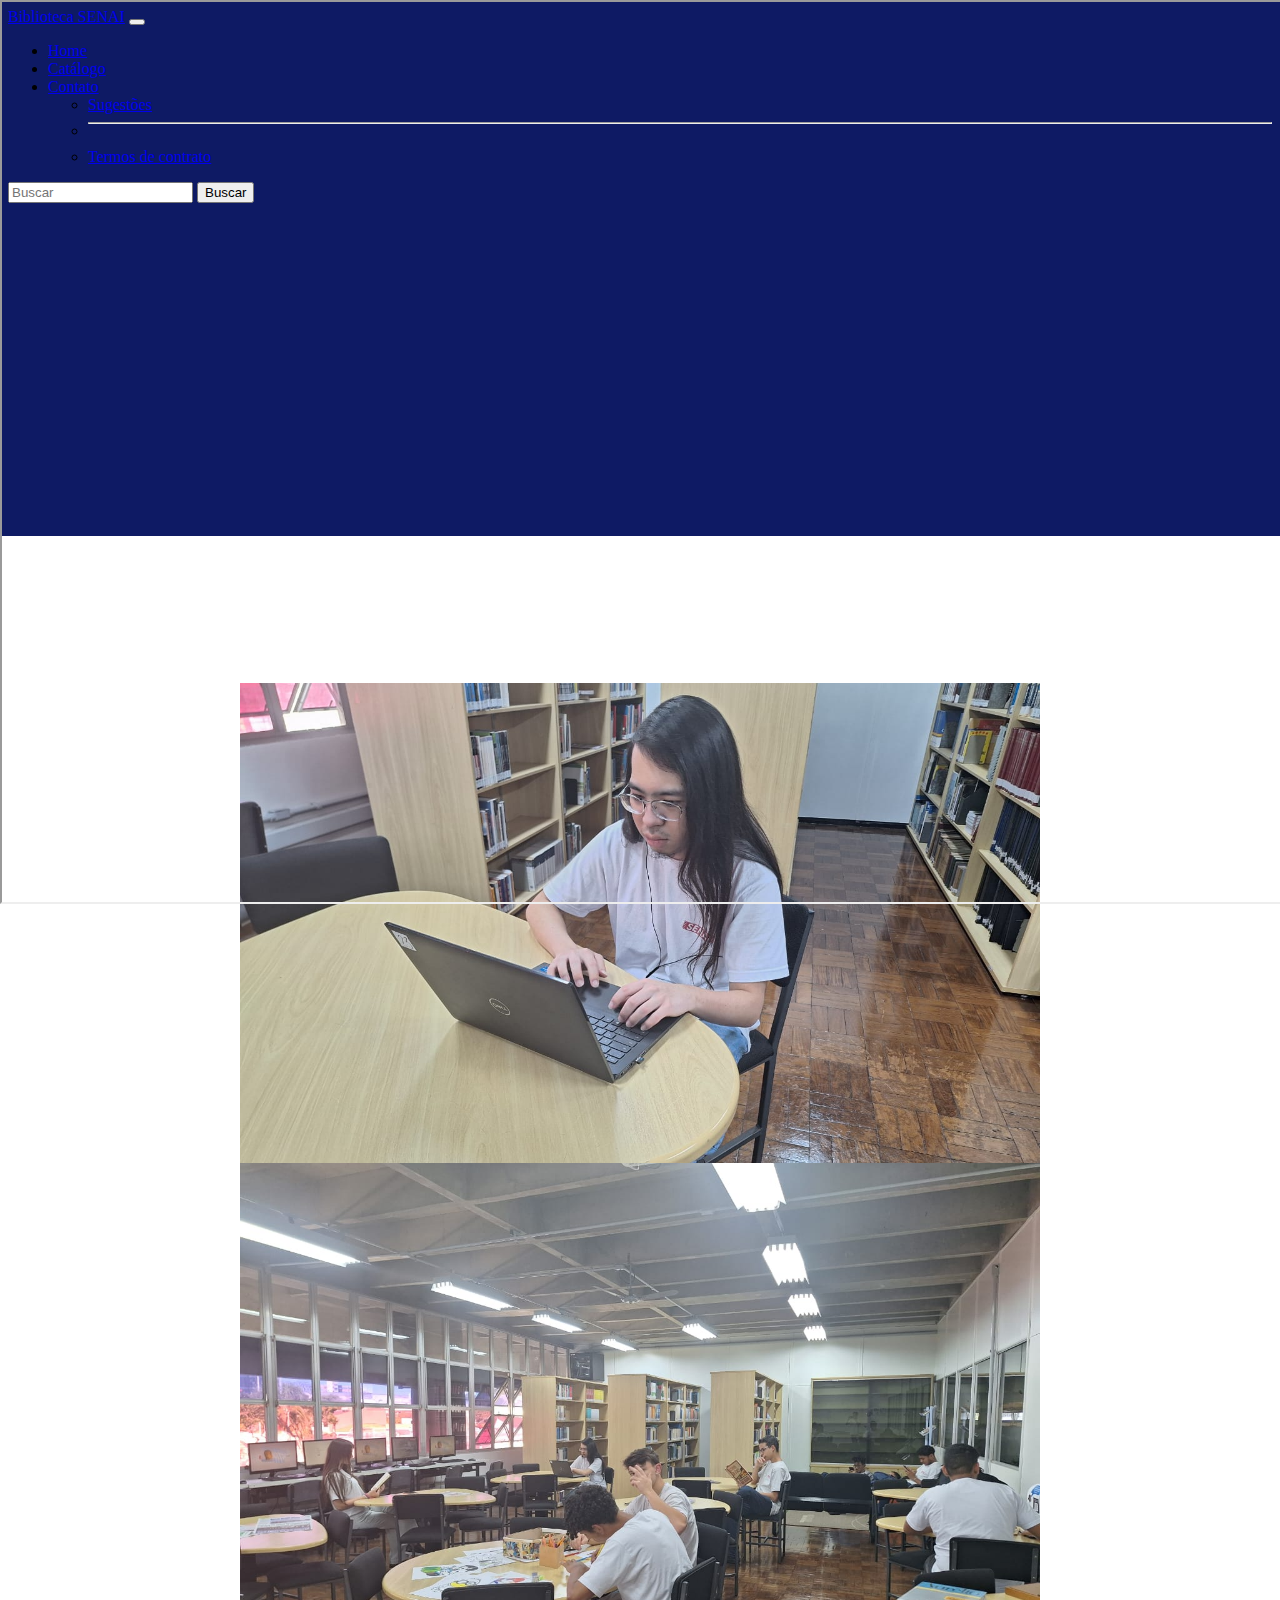
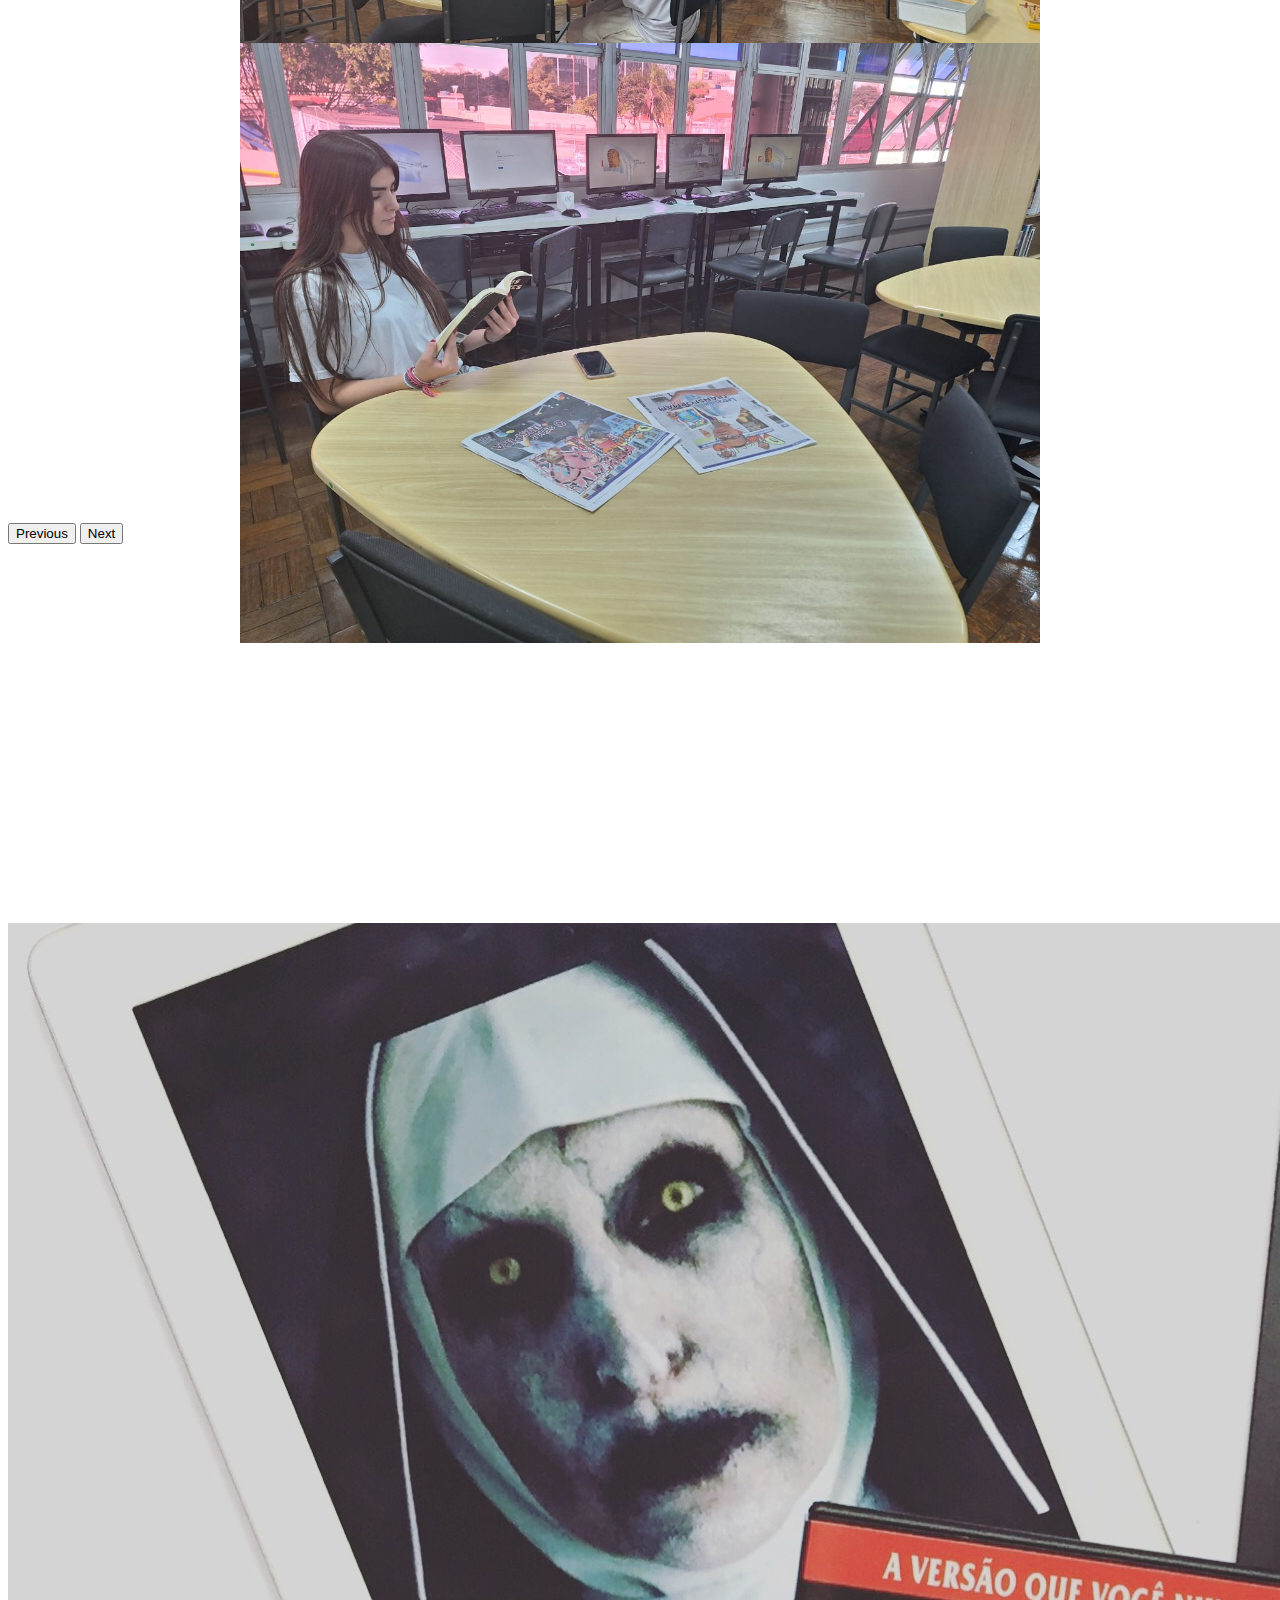
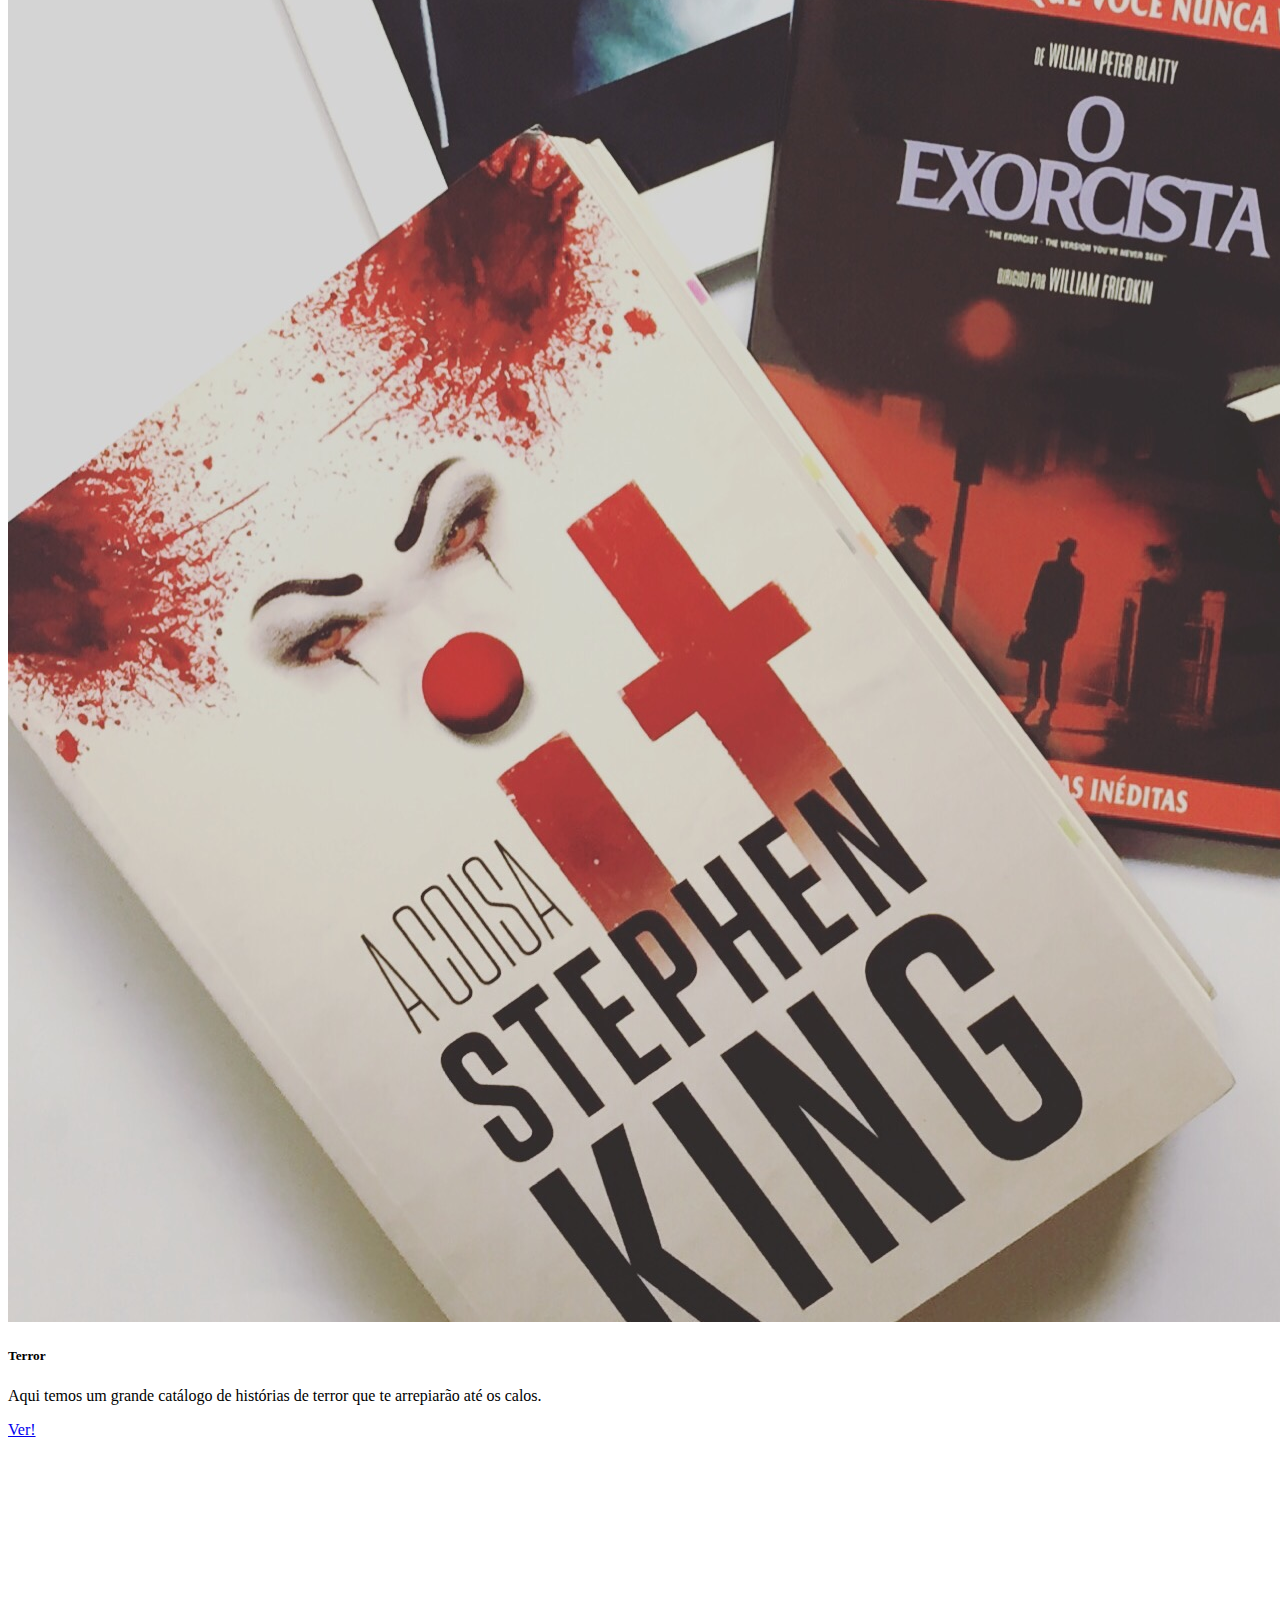
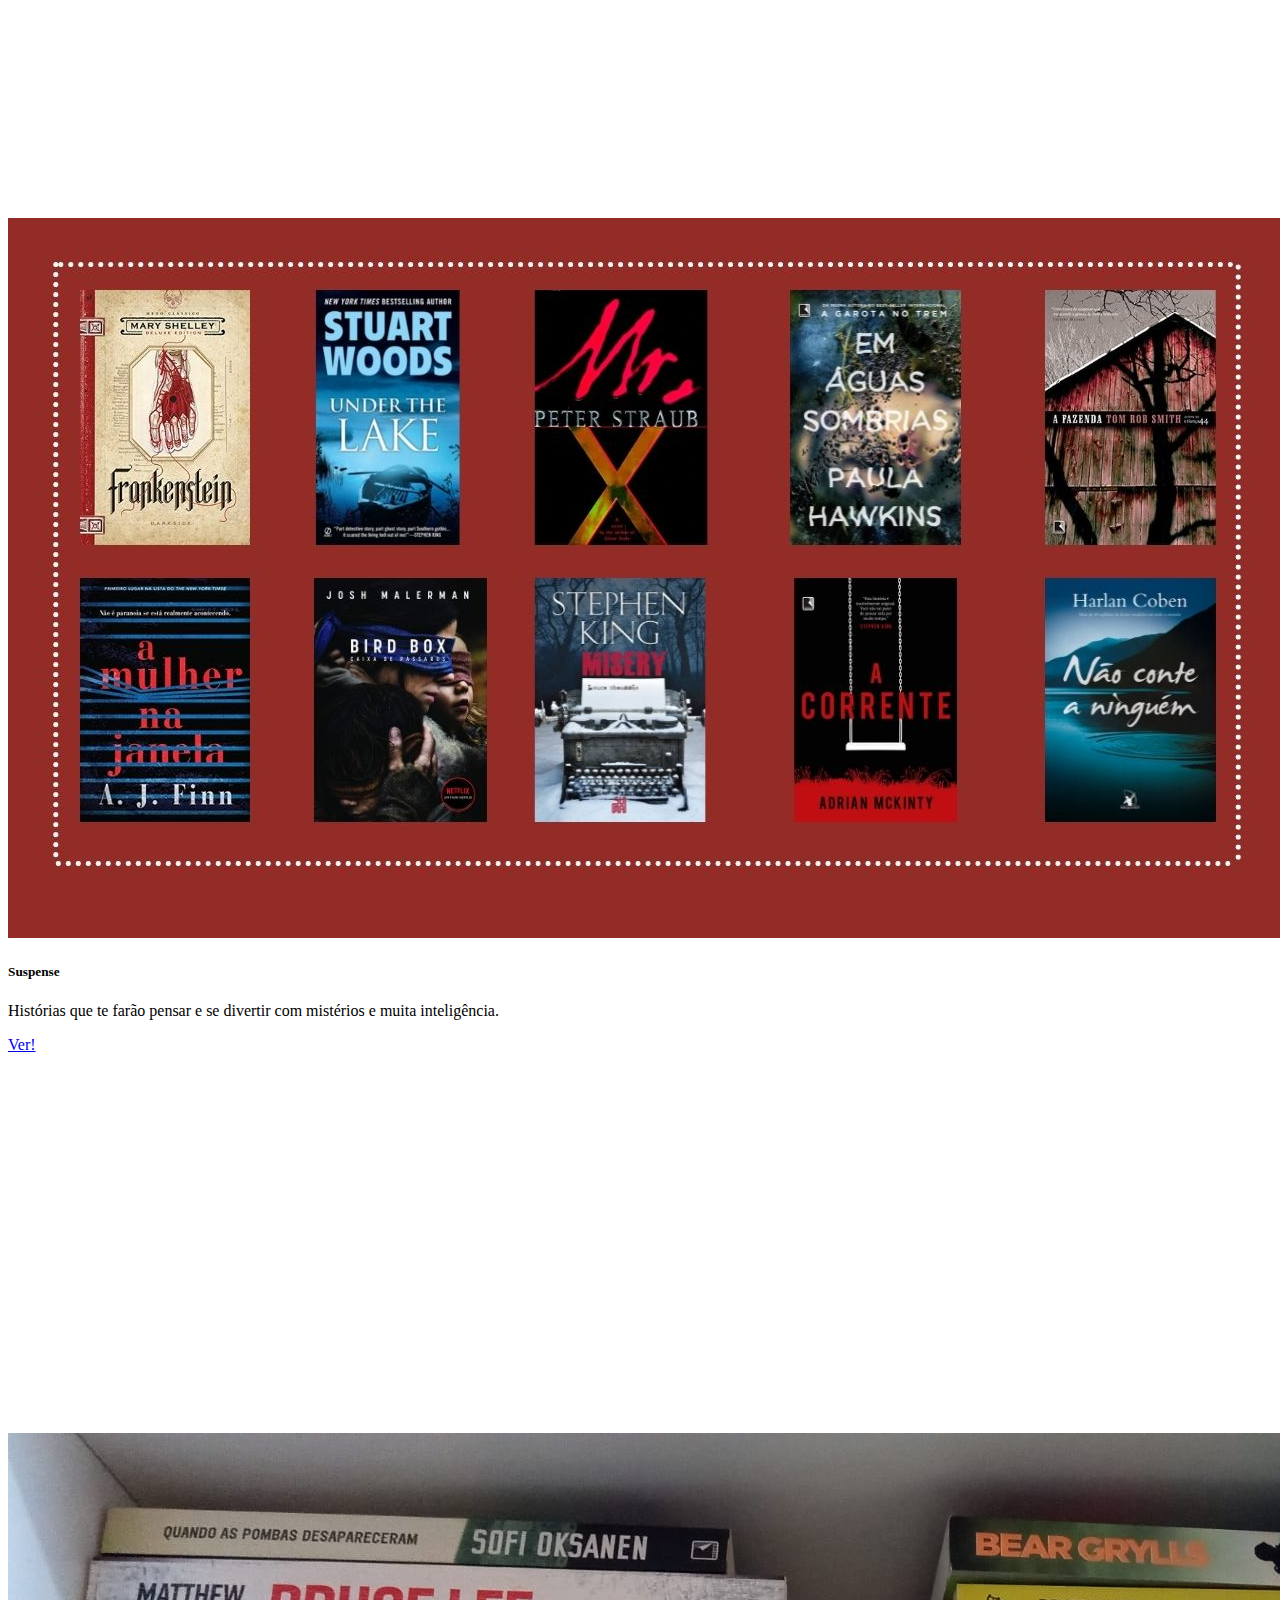
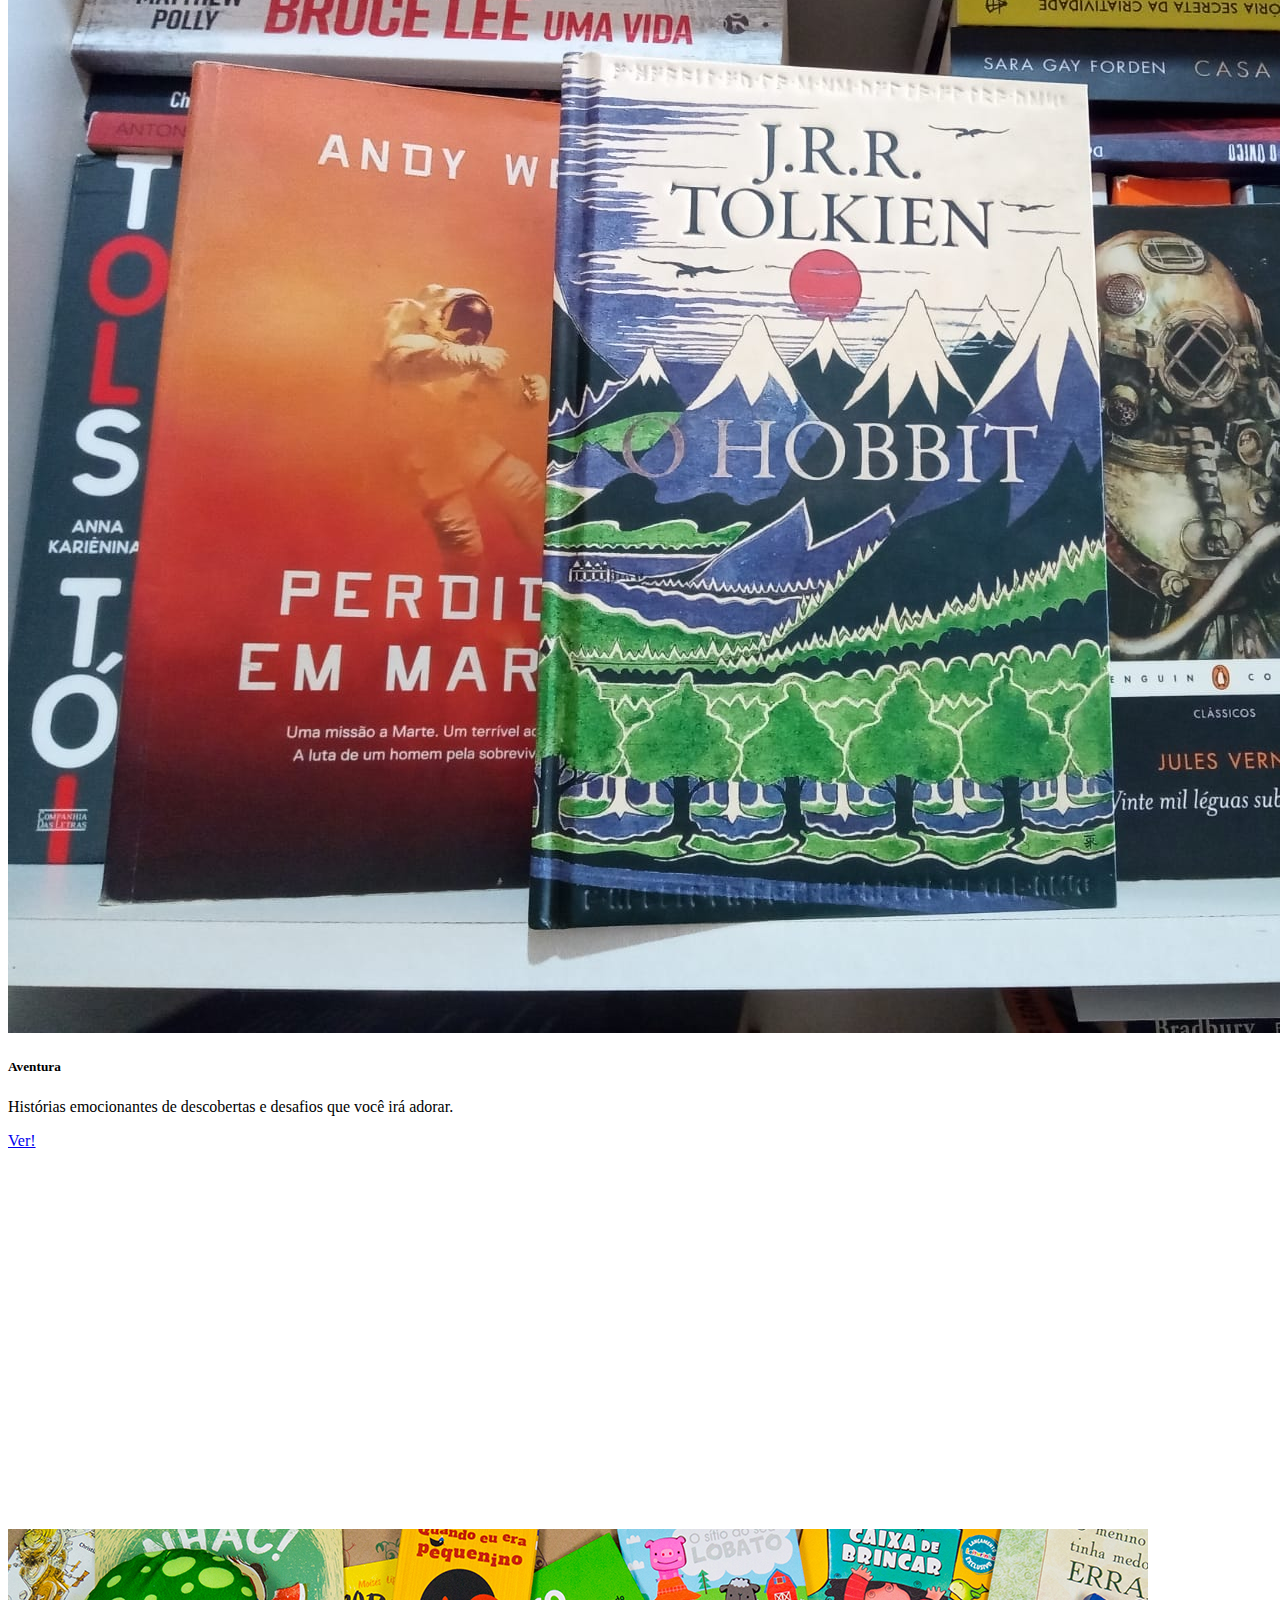
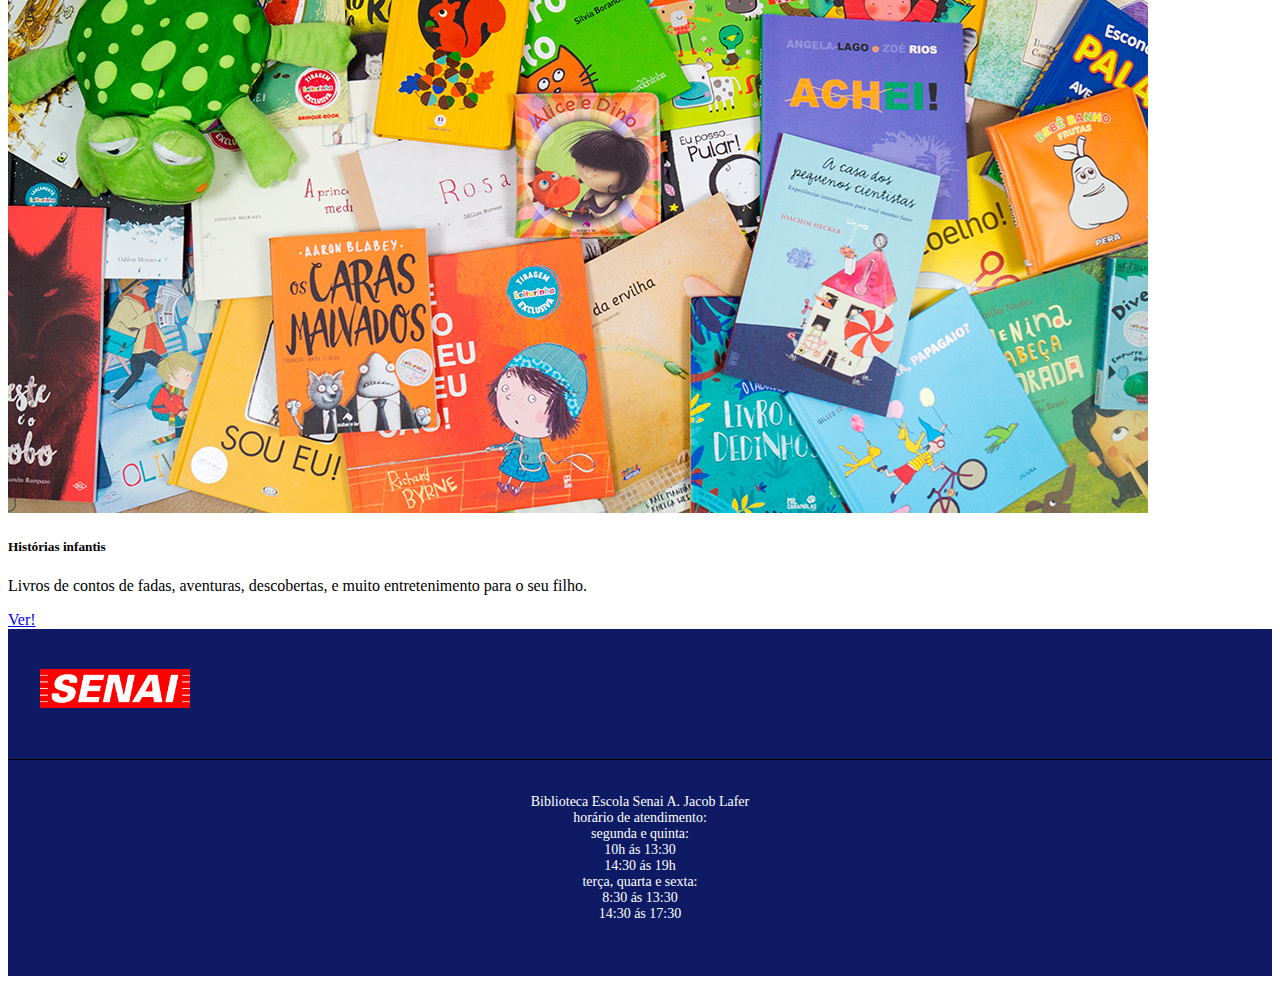
<file: html/index.html>
<!DOCTYPE html>
<html>
<head>
    <meta charset='utf-8'>
    <meta http-equiv='X-UA-Compatible' content='IE=edge'>
    <title>Biblioteca SENAI</title>
    <meta name='viewport' content='width=device-width, initial-scale=1'>
    <link rel="shortcut icon" href="../img/S_senailogo.jpeg" type="image/x-icon" /><!--Logo-Página-->
    <link rel='stylesheet' type='text/css' media='screen' href='../css/index.css'>
    <script src="https://cdn.jsdelivr.net/npm/@popperjs/core@2.11.8/dist/umd/popper.min.js" integrity="sha384-I7E8VVD/ismYTF4hNIPjVp/Zjvgyol6VFvRkX/vR+Vc4jQkC+hVqc2pM8ODewa9r" crossorigin="anonymous"></script>
    <script src="https://cdn.jsdelivr.net/npm/bootstrap@5.3.1/dist/js/bootstrap.min.js" integrity="sha384-Rx+T1VzGupg4BHQYs2gCW9It+akI2MM/mndMCy36UVfodzcJcF0GGLxZIzObiEfa" crossorigin="anonymous"></script>
    <link href="https://cdn.jsdelivr.net/npm/bootstrap@5.3.1/dist/css/bootstrap.min.css" rel="stylesheet" integrity="sha384-4bw+/aepP/YC94hEpVNVgiZdgIC5+VKNBQNGCHeKRQN+PtmoHDEXuppvnDJzQIu9" crossorigin="anonymous">

</head>
<body>
  <!-- faixa -->
  <div class="blue-bg"></div>
    <!-- Bootstrap -->
      <!-- Navbar -->
    <nav class="navbar navbar-expand-lg bg-body-tertiary">
        <div class="container-fluid">
          <a class="navbar-brand" href="#">Biblioteca SENAI</a>
          <button class="navbar-toggler" type="button" data-bs-toggle="collapse" data-bs-target="#navbarSupportedContent" aria-controls="navbarSupportedContent" aria-expanded="false" aria-label="Toggle navigation">
            <span class="navbar-toggler-icon"></span>
          </button>
          <div class="collapse navbar-collapse" id="navbarSupportedContent">
            <ul class="navbar-nav me-auto mb-2 mb-lg-0">
              <li class="nav-item">
                <a class="nav-link active" aria-current="page" href="index.html">Home</a>
              </li>
              <li class="nav-item">
                <a class="nav-link" href="catalogo.html">Catálogo</a>
              </li>
              <li class="nav-item dropdown">
                <a class="nav-link dropdown-toggle" href="contato.html" role="button" data-bs-toggle="dropdown" aria-expanded="false">
                  Contato
                </a>
                <ul class="dropdown-menu">
                  <li><a class="dropdown-item" href="sugest.html">Sugestões</a></li>
                  <li><hr class="dropdown-divider"></li>
                  <li><a class="dropdown-item" href="termos.html">Termos de contrato</a></li>
                </ul>
              </li>
            </ul>
            <form class="d-flex" role="search">
              <input class="form-control me-2" type="search" placeholder="Buscar" aria-label="Search">
              <button class="btn btn-outline-success" type="submit">Buscar</button>
            </form>
          </div>
        </div>
      </nav>
<!--------------------------------------------------------------------------------------------------------------->
      <!-- Carrossel -->
      <div id="carouselExample" class="carousel slide" data-bs-ride="carousel">
        <div class="carousel-inner">
            <div class="carousel-item active">
                <div class="embed-responsive embed-responsive-16by9">
                    <iframe class="embed-responsive-item" src="https://www.youtube.com/embed/RlLK7jizBzU" allowfullscreen></iframe>
                </div>
              </div>
              <div class="carousel-item">
                  <img src="../img/nagata.jpg" class="d-block w-100 carousel-image" alt="...">
              </div>
              <div class="carousel-item">
                  <img src="../img/panoramaviewer.jpg" class="d-block w-100 carousel-image" alt="...">
              </div>
              <div class="carousel-item">
                  <img src="../img/lupo.jpg" class="d-block w-100 carousel-image" alt="...">
              </div>
          </div>
        </div>
      </div>
      <button class="carousel-control-prev" type="button" data-bs-target="#carouselExample" data-bs-slide="prev">
          <span class="carousel-control-prev-icon" aria-hidden="true"></span>
          <span class="visually-hidden">Previous</span>
      </button>
      <button class="carousel-control-next" type="button" data-bs-target="#carouselExample" data-bs-slide="next">
          <span class="carousel-control-next-icon" aria-hidden="true"></span>
          <span class="visually-hidden">Next</span>
      </button>
  </div>
      <div class="container mt-4">
        <div class="row">
            <div class="col-md-3">
                <div class="card">
                    <img src="../img_livros/terror.jpeg" class="card-img-top" alt="...">
                    <div class="card-body">
                        <h5 class="card-title">Terror</h5>
                        <p class="card-text">Aqui temos um grande catálogo de histórias de terror que te arrepiarão até os calos.</p>
                        <a href="terror.html" class="btn btn-primary">Ver!</a>
                    </div>
                </div>
            </div>
            <div class="col-md-3">
                <div class="card">
                    <img src="../img_livros/suspense.jpeg" class="card-img-top" alt="...">
                    <div class="card-body">
                        <h5 class="card-title">Suspense</h5>
                        <p class="card-text">Histórias que te farão pensar e se divertir com mistérios e muita inteligência.</p>
                        <a href="suspense.html" class="btn btn-primary">Ver!</a>
                    </div>
                </div>
            </div>
            <div class="col-md-3">
                <div class="card">
                    <img src="../img_livros/aventura2.jpeg" class="card-img-top" alt="...">
                    <div class="card-body">
                        <h5 class="card-title">Aventura</h5>
                        <p class="card-text">Histórias emocionantes de descobertas e desafios que você irá adorar.</p>
                        <a href="#" class="btn btn-primary">Ver!</a>
                    </div>
                </div>
            </div>
            <div class="col-md-3">
                <div class="card">
                    <img src="../img_livros/livros-infantis.jpeg" class="card-img-top" alt="...">
                    <div class="card-body">
                        <h5 class="card-title">Histórias infantis</h5>
                        <p class="card-text">Livros de contos de fadas, aventuras, descobertas, e muito entretenimento para o seu filho.</p>
                        <a href="#" class="btn btn-primary">Ver!</a>
                    </div>
                </div>
            </div>
        </div>
    </div>
  <!-- Rodapé -->
  <footer class="footer">
    <div class="footer-content">
        <div class="footer-logo">
            <img src="../img/senailogo2.png" alt="Logo">
        </div>
        </div>
        <div class="footer-social" >
            <a class="social-icon" href="#"><i class="fa fa-facebook"></i></a>
            <a class="social-icon" href="#"><i class="fa fa-twitter"></i></a>
            <a class="social-icon" href="#"><i class="fa fa-instagram"></i></a>
        </div>
    </div>
    <div class="footer-bottom">
        <p>Biblioteca Escola Senai A. Jacob Lafer <br>
            horário de atendimento: <br>
            segunda e quinta: <br> 
            10h ás 13:30 <br>
            14:30 ás 19h <br>
            terça, quarta e sexta: <br>
            8:30 ás 13:30 <br>
            14:30 ás 17:30</p>
    </div>
</footer>
</body>
</html>
</file>
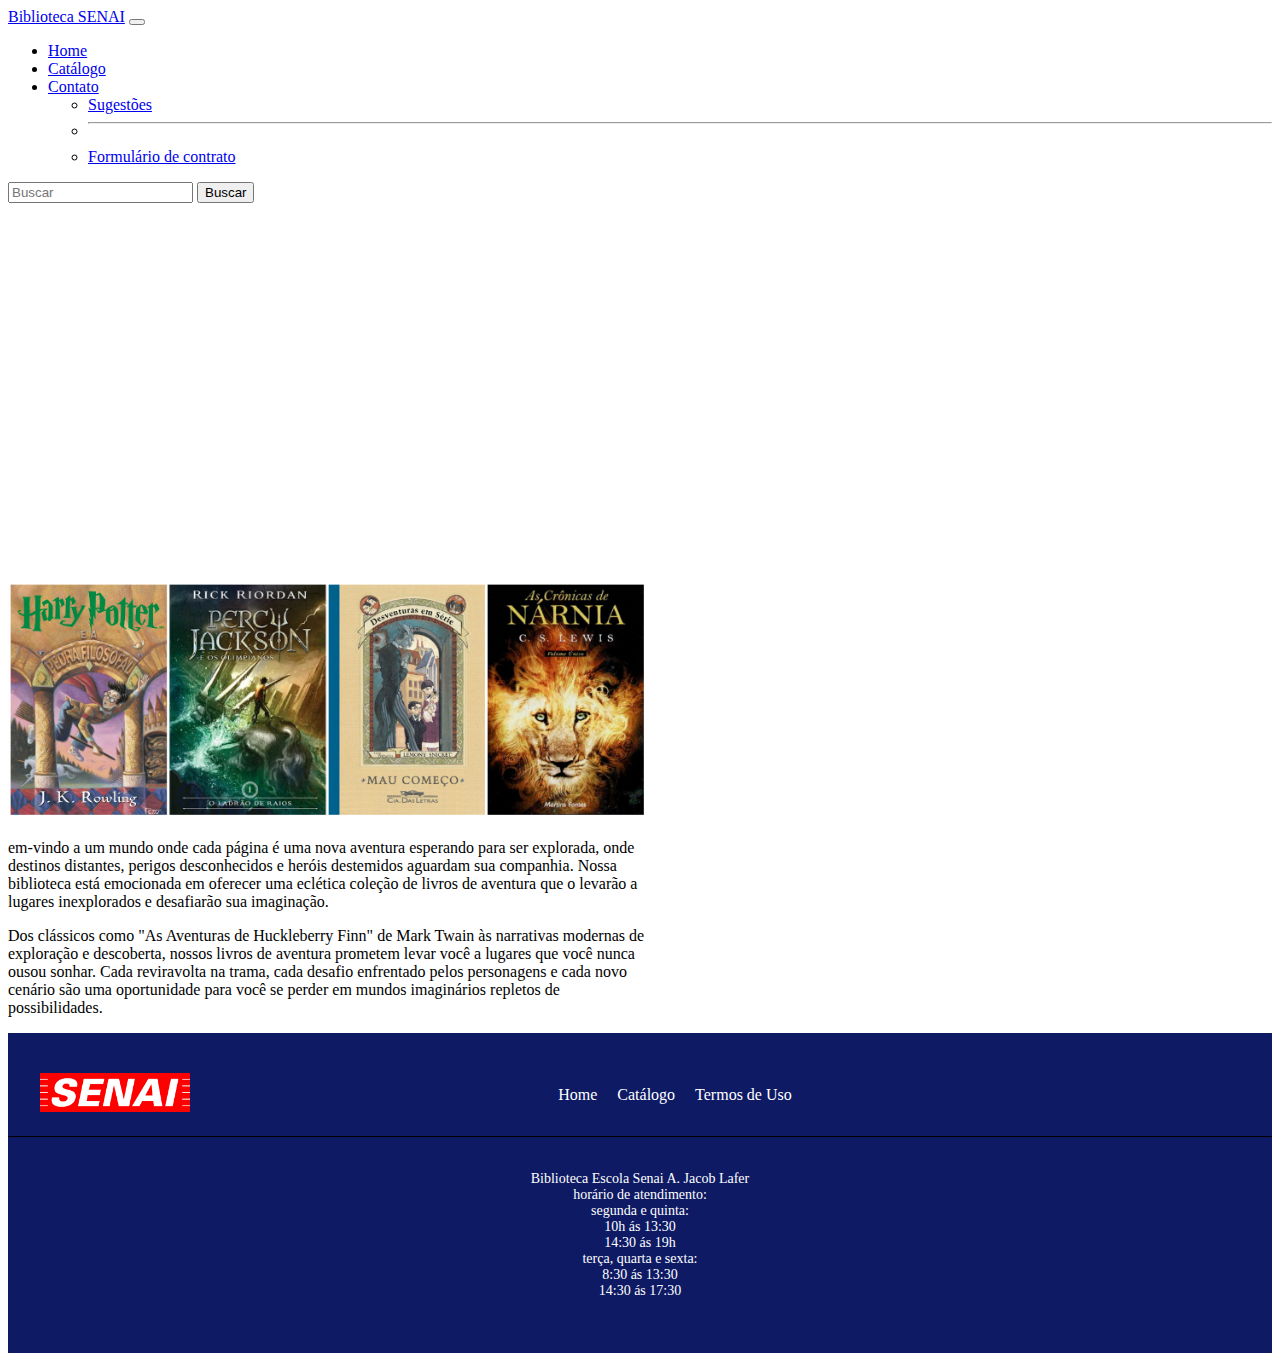
<file: html/aventura.html>
<!DOCTYPE html>
<html>
<head>
    <meta charset='utf-8'>
    <meta http-equiv='X-UA-Compatible' content='IE=edge'>
    <title>Biblioteca SENAI</title>
    <meta name='viewport' content='width=device-width, initial-scale=1'>
    <link rel='stylesheet' type='text/css' media='screen' href="../css/index.css">
    <link rel="shortcut icon" href="../img/S_senailogo.jpeg" type="image/x-icon" /><!--Logo-Página-->
    <link rel='stylesheet' type='text/css' media='screen' href='../css/index.css'>
    <script src="https://cdn.jsdelivr.net/npm/@popperjs/core@2.11.8/dist/umd/popper.min.js" integrity="sha384-I7E8VVD/ismYTF4hNIPjVp/Zjvgyol6VFvRkX/vR+Vc4jQkC+hVqc2pM8ODewa9r" crossorigin="anonymous"></script>
    <script src="https://cdn.jsdelivr.net/npm/bootstrap@5.3.1/dist/js/bootstrap.min.js" integrity="sha384-Rx+T1VzGupg4BHQYs2gCW9It+akI2MM/mndMCy36UVfodzcJcF0GGLxZIzObiEfa" crossorigin="anonymous"></script>
    <link href="https://cdn.jsdelivr.net/npm/bootstrap@5.3.1/dist/css/bootstrap.min.css" rel="stylesheet" integrity="sha384-4bw+/aepP/YC94hEpVNVgiZdgIC5+VKNBQNGCHeKRQN+PtmoHDEXuppvnDJzQIu9" crossorigin="anonymous">
</head>
<body>
    <!--Navbar-->
    <nav class="navbar navbar-expand-lg bg-body-tertiary">
        <div class="container-fluid">
            <a class="navbar-brand" href="#">Biblioteca SENAI</a>
            <button class="navbar-toggler" type="button" data-bs-toggle="collapse" data-bs-target="#navbarSupportedContent" aria-controls="navbarSupportedContent" aria-expanded="false" aria-label="Toggle navigation">
                <span class="navbar-toggler-icon"></span>
            </button>
            <div class="collapse navbar-collapse" id="navbarSupportedContent">
                <ul class="navbar-nav me-auto mb-2 mb-lg-0">
                    <li class="nav-item">
                        <a class="nav-link active" aria-current="page" href="index.html">Home</a>
                    </li>
                    <li class="nav-item">
                        <a class="nav-link" href="catalogo.html">Catálogo</a>
                    </li>
                    <li class="nav-item dropdown">
                        <a class="nav-link dropdown-toggle" href="contato.html" role="button" data-bs-toggle="dropdown" aria-expanded="false">
                            Contato
                        </a>
                        <ul class="dropdown-menu">
                            <li><a class="dropdown-item" href="sugest.html">Sugestões</a></li>
                            <li><hr class="dropdown-divider"></li>
                            <li><a class="dropdown-item" href="formulario.html">Formulário de contrato</a></li>
                        </ul>
                    </li>
                </ul>
                <form class="d-flex" role="search">
                    <input class="form-control me-2" type="search" placeholder="Buscar" aria-label="Search">
                    <button class="btn btn-outline-success" type="submit">Buscar</button>
                </form>
            </div>
        </div>
    </nav>
    <!--Fim da Navbar-->

    <!-- Centralizar Conteúdo -->
    <div class="container text-center mt-5">
        <!--Texto-->
        <div class="card" style="width: 40rem; display: inline-block;">
            <img src="../img_livros/aventura.jpeg" class="card-img-top" alt="..." style="max-width: 100%;">
            <div class="card-body">
                <p class="card-text">em-vindo a um mundo onde cada página é uma nova aventura esperando para ser explorada, onde destinos distantes, perigos desconhecidos e heróis destemidos aguardam sua companhia. Nossa biblioteca está emocionada em oferecer uma eclética coleção de livros de aventura que o levarão a lugares inexplorados e desafiarão sua imaginação.</p>
                <p class="card-text">Dos clássicos como "As Aventuras de Huckleberry Finn" de Mark Twain às narrativas modernas de exploração e descoberta, nossos livros de aventura prometem levar você a lugares que você nunca ousou sonhar. Cada reviravolta na trama, cada desafio enfrentado pelos personagens e cada novo cenário são uma oportunidade para você se perder em mundos imaginários repletos de possibilidades.</p>
            </div>
        </div>
    </div>
    <!-- Fim da Centralização -->

    <!-- Rodapé -->
    <footer class="footer">
        <div class="footer-content">
            <div class="footer-logo">
                <img src="../img/senailogo2.png" alt="Logo">
            </div>
            <div class="footer-links">
                <ul>
                    <li><a href="index.html">Home</a></li>
                    <li><a href="catalogo.html">Catálogo</a></li>
                    <li><a href="contato.html">Termos de Uso</a></li>
                </ul>
            </div>
            <div class="footer-social">
                <a class="social-icon" href="#"><i class="fa fa-facebook"></i></a>
                <a class="social-icon" href="#"><i class="fa fa-twitter"></i></a>
                <a class="social-icon" href="#"><i class="fa fa-instagram"></i></a>
            </div>
        </div>
        <div class="footer-bottom">
            <p>Biblioteca Escola Senai A. Jacob Lafer <br>
                horário de atendimento: <br>
                segunda e quinta: <br> 
                10h ás 13:30 <br>
                14:30 ás 19h <br>
                terça, quarta e sexta: <br>
                8:30 ás 13:30 <br>
                14:30 ás 17:30</p>
        </div>
    </footer>
</body>
</html>
</file>
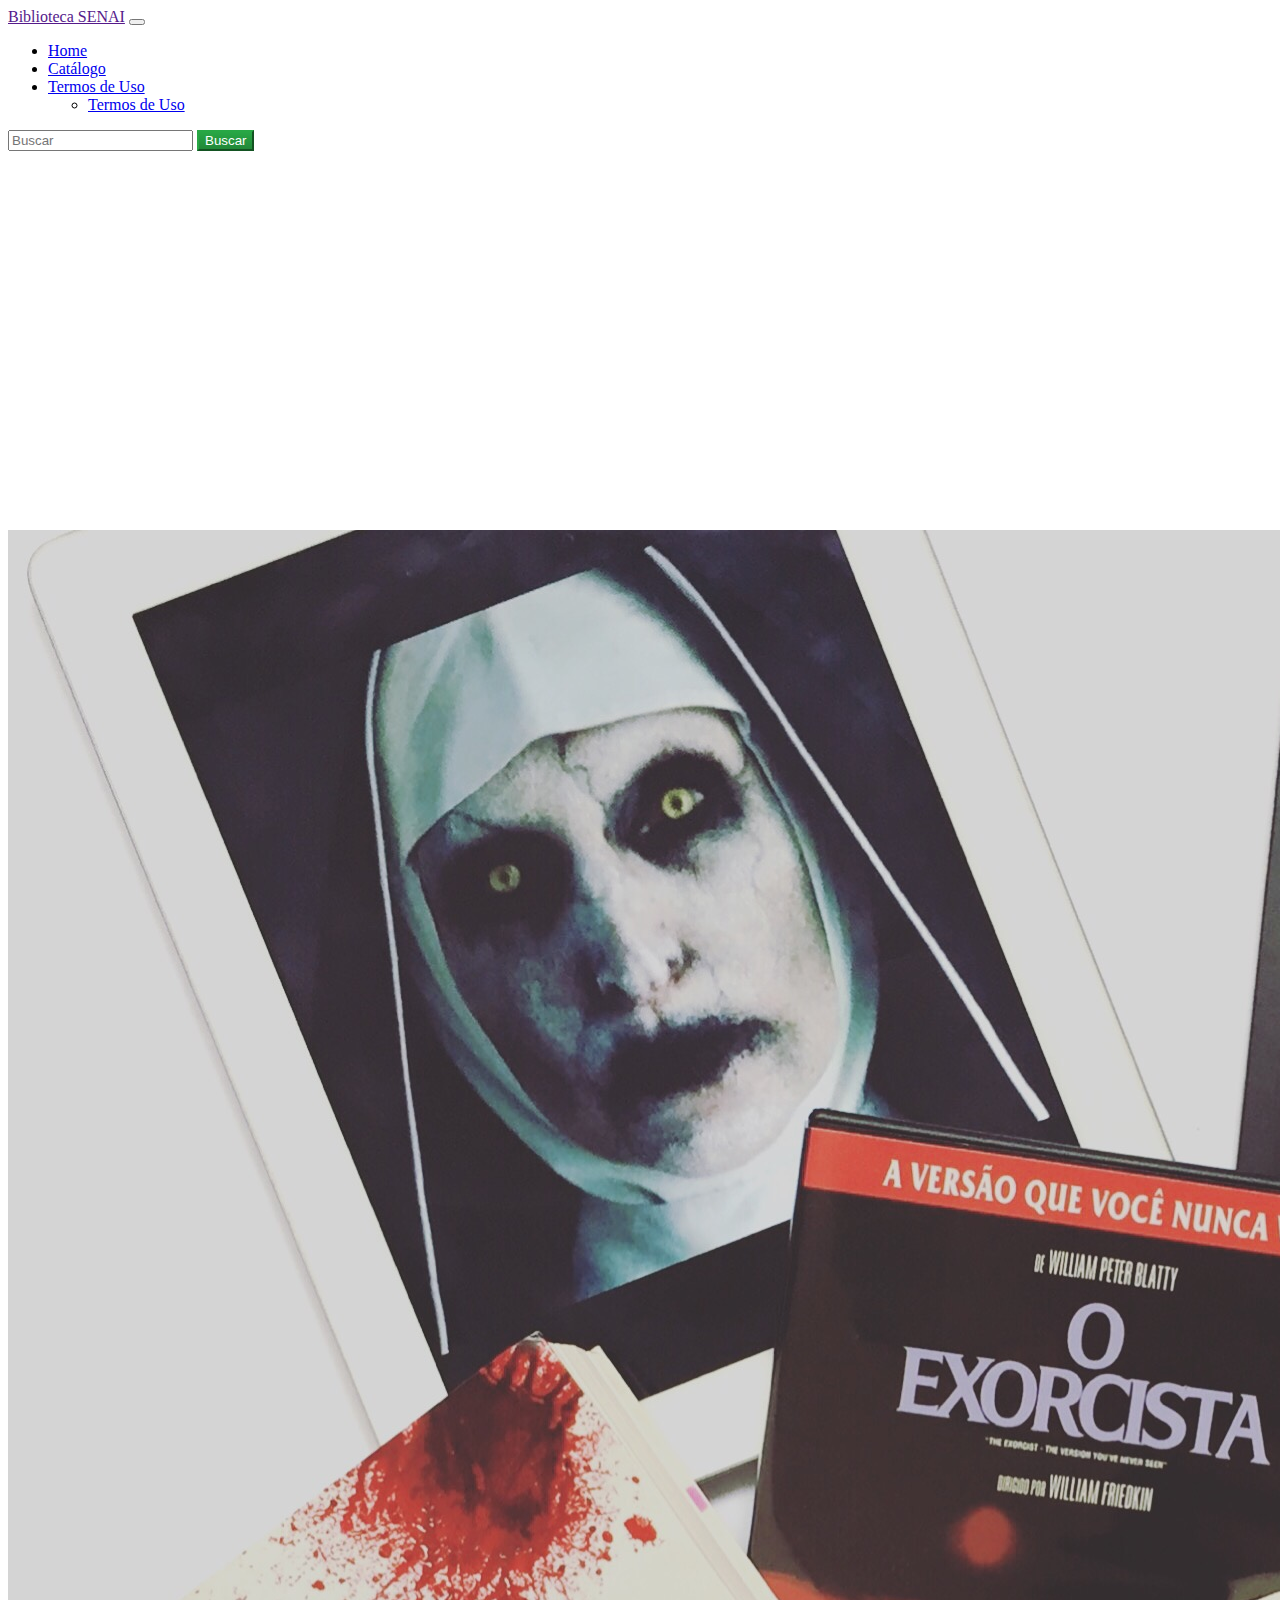
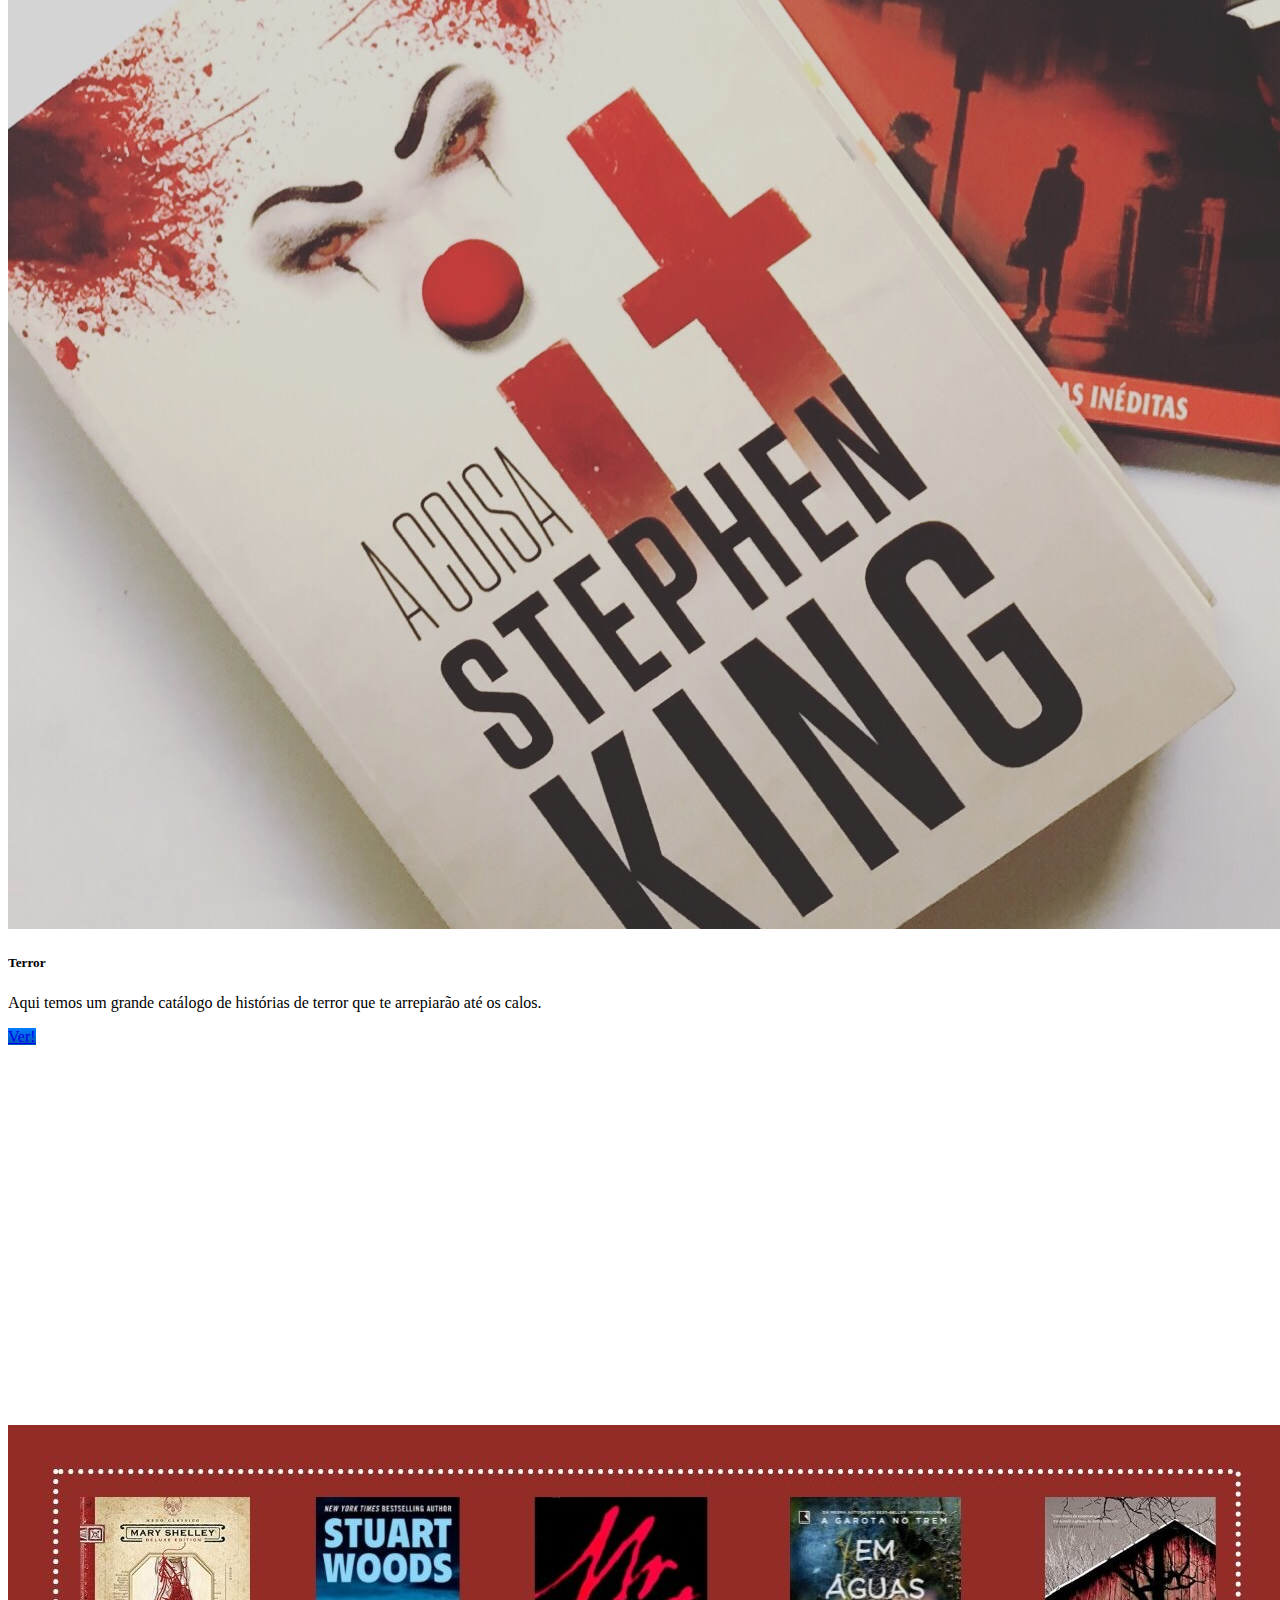
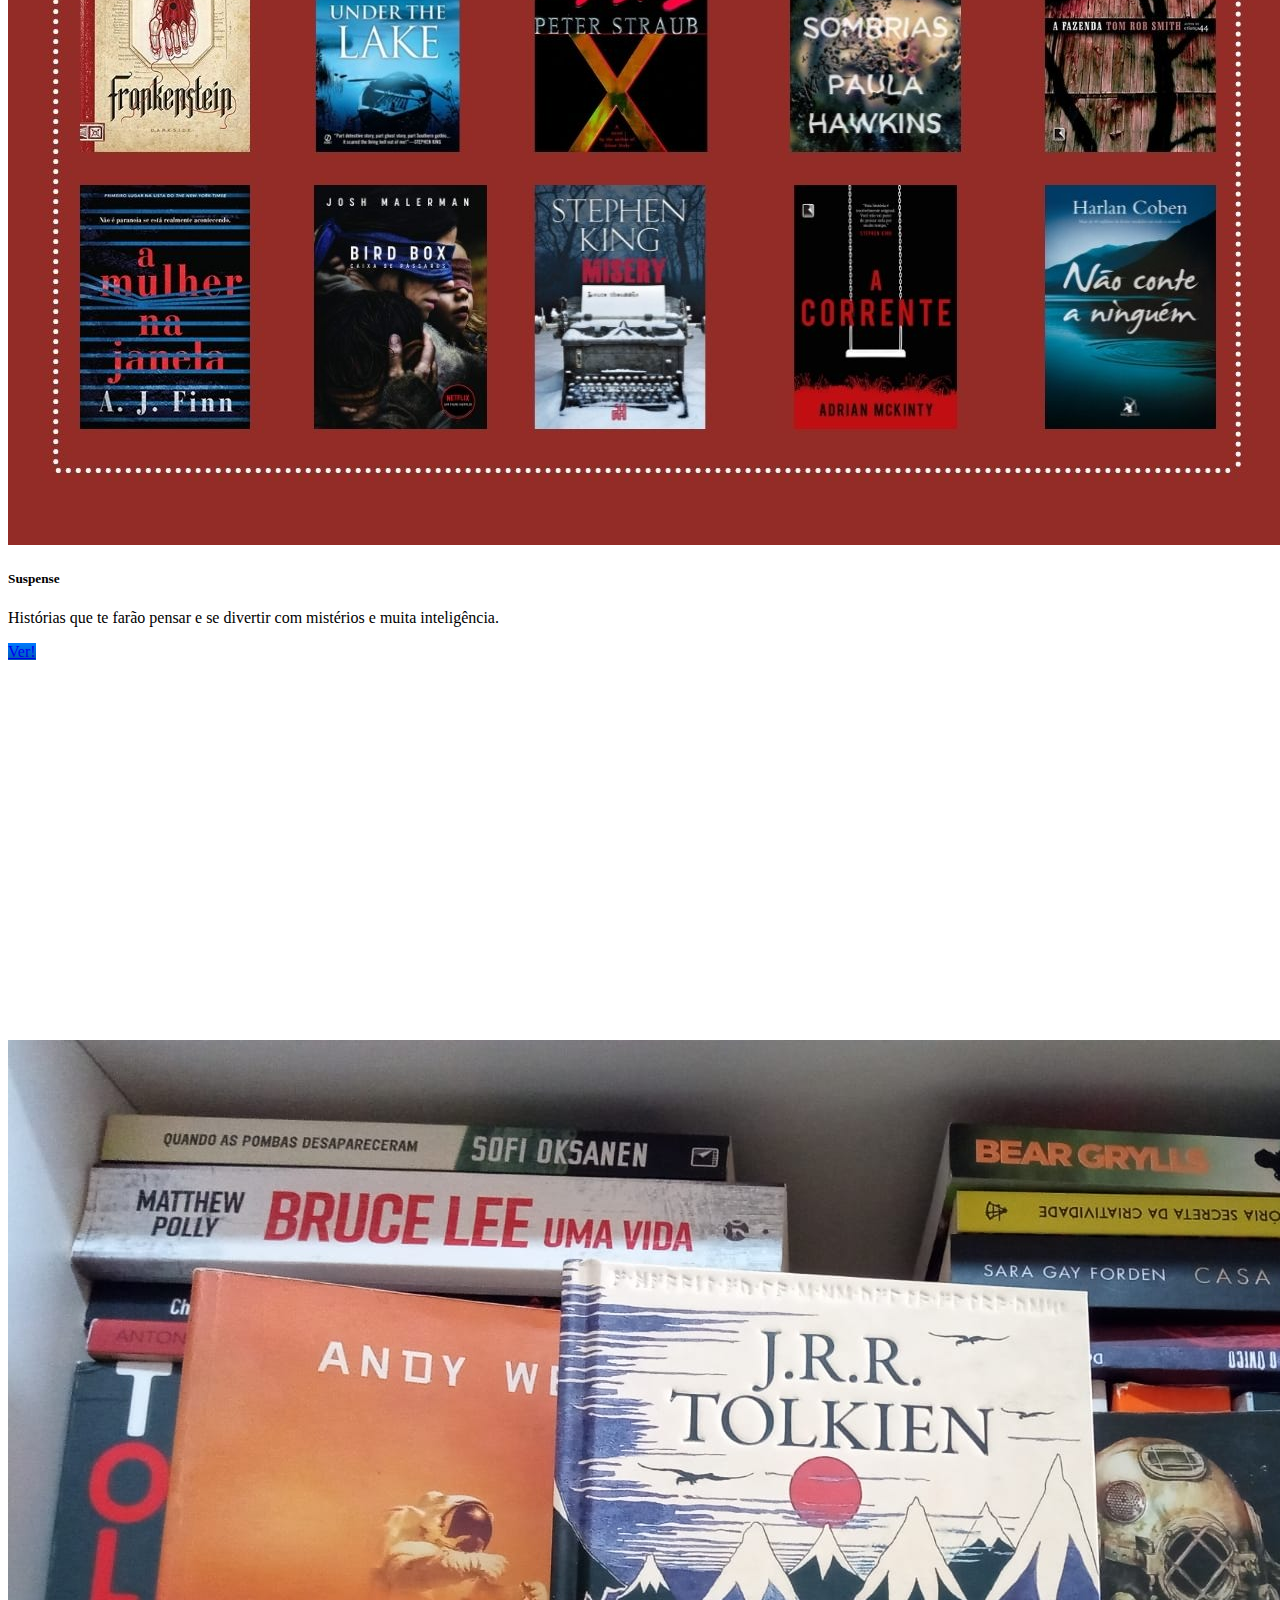
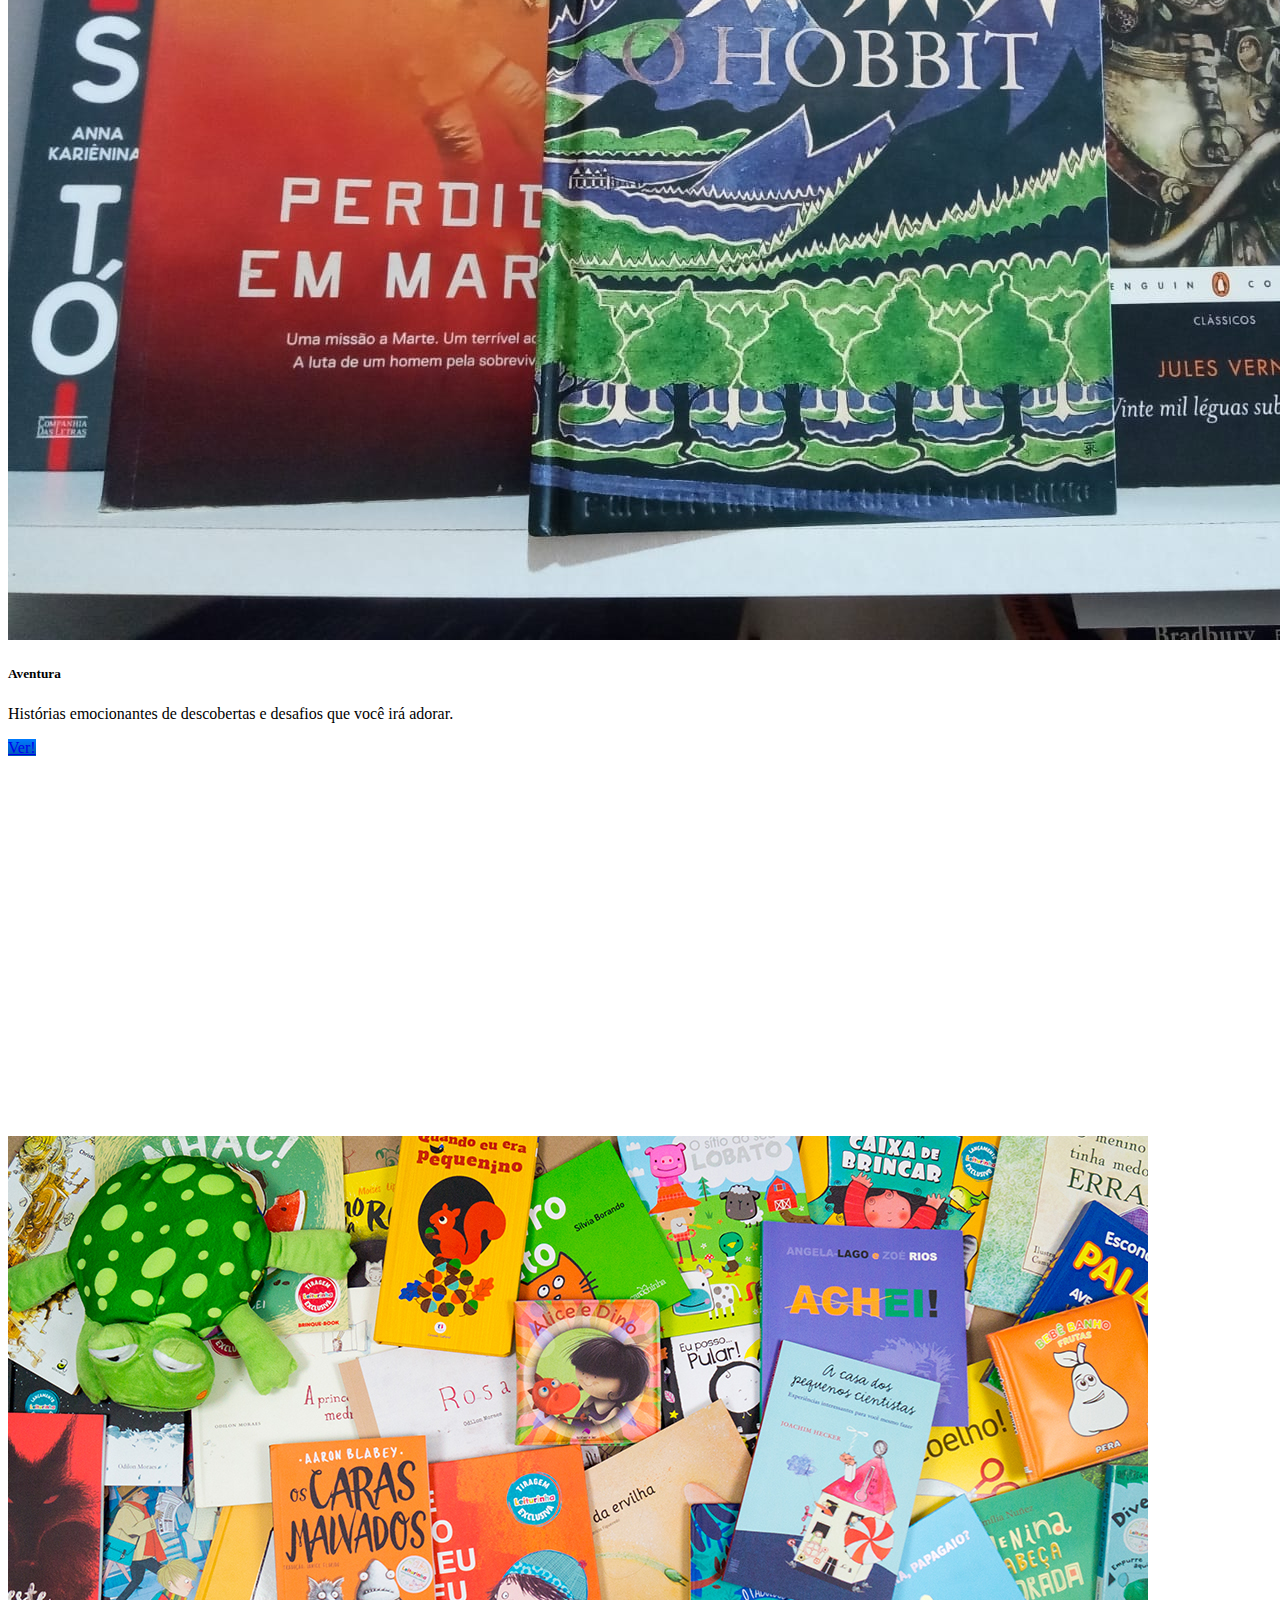
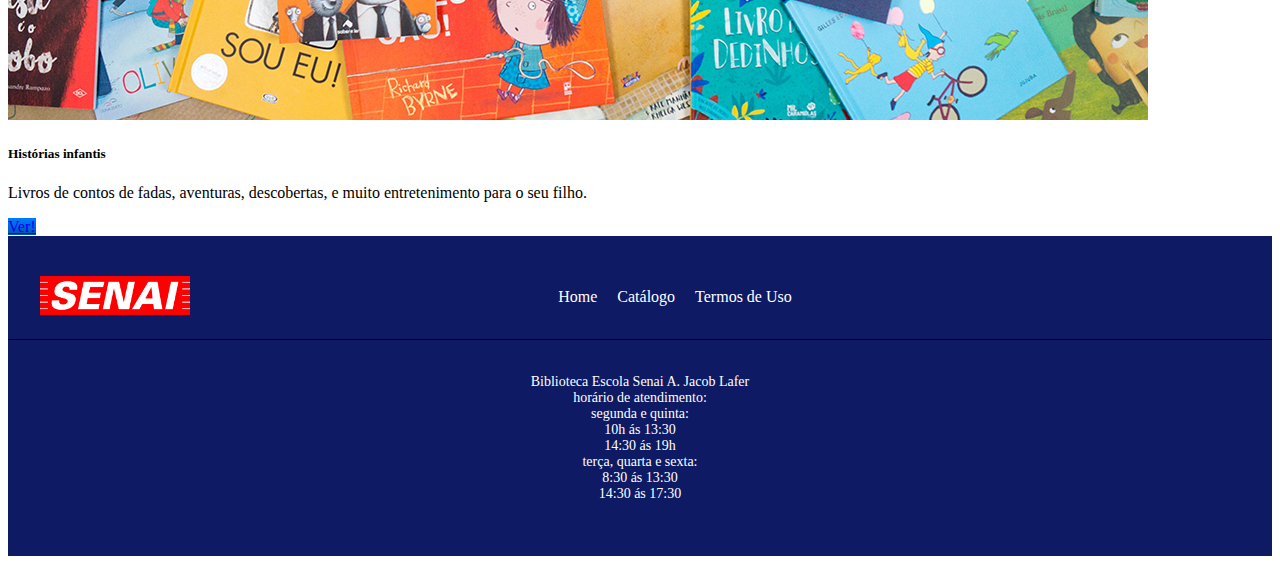
<file: html/catalogo.html>
<!DOCTYPE html>
<html>
<head>
    <meta charset="utf-8">
    <meta http-equiv="X-UA-Compatible" content="IE=edge">
    <title>Biblioteca SENAI</title>
    <meta name="viewport" content="width=device-width, initial-scale=1">
    <link rel="shortcut icon" href="../img/S_senailogo.jpeg" type="image/x-icon">
    <link rel="stylesheet" type="text/css" media="screen" href="../css/index.css">
    <link href="https://cdn.jsdelivr.net/npm/bootstrap@5.3.1/dist/css/bootstrap.min.css" rel="stylesheet" integrity="sha384-4bw+/aepP/YC94hEpVNVgiZdgIC5+VKNBQNGCHeKRQN+PtmoHDEXuppvnDJzQIu9" crossorigin="anonymous">
    <style>
        .card .btn-primary {
            background: linear-gradient(to bottom, #007bff, #0056b3);
            border: none;
        }

        .card .btn-primary:hover {
            background: linear-gradient(to bottom, #0056b3, #007bff);
            animation: gradientAnimation 1s infinite alternate;
        }

        .btn-outline-success {
            background: linear-gradient(to bottom, #28a745, #218838);
            border-color: #28a745;
            color: white;
        }

        .btn-outline-success:hover {
            background: linear-gradient(to bottom, #218838, #28a745);
            border-color: #218838;
        }

        @keyframes gradientAnimation {
            from {
                background: linear-gradient(to bottom, #0056b3, #007bff);
            }
            to {
                background: linear-gradient(to bottom, #007bff, #0056b3);
            }
        }
    </style>
</head>
<body>
    <!-- Bootstrap -->
      <!-- Navbar -->
      <nav class="navbar navbar-expand-lg bg-body-tertiary">
        <div class="container-fluid">
          <a class="navbar-brand" href="">Biblioteca SENAI</a>
          <button class="navbar-toggler" type="button" data-bs-toggle="collapse" data-bs-target="#navbarSupportedContent" aria-controls="navbarSupportedContent" aria-expanded="false" aria-label="Toggle navigation">
            <span class="navbar-toggler-icon"></span>
          </button>
          <div class="collapse navbar-collapse" id="navbarSupportedContent">
            <ul class="navbar-nav me-auto mb-2 mb-lg-0">
              <li class="nav-item">
                <a class="nav-link active" aria-current="page" href="index.html">Home</a>
              </li>
              <li class="nav-item">
                <a class="nav-link" href="catalogo.html">Catálogo</a>
              </li>
              <li class="nav-item dropdown">
                <a class="nav-link dropdown-toggle" href="termos.html" role="button" data-bs-toggle="dropdown" aria-expanded="false">
                  Termos de Uso
                </a>
                <ul class="dropdown-menu">
                  <li><a class="dropdown-item" href="termos.html">Termos de Uso</a></li>
                </ul>
              </li>
            </ul>
            <form class="d-flex" role="search">
              <input class="form-control me-2" type="search" placeholder="Buscar" aria-label="Search">
              <button class="btn btn-outline-success" type="submit">Buscar</button>
            </form>
          </div>
        </div>
    </nav>
<!---------------------------------------------------------------------------------------------------------------->
    <div class="container mt-4">
        <div class="row">
            <div class="col-md-3">
                <div class="card">
                    <img src="../img_livros/terror.jpeg" class="card-img-top" alt="...">
                    <div class="card-body">
                        <h5 class="card-title">Terror</h5>
                        <p class="card-text">Aqui temos um grande catálogo de histórias de terror que te arrepiarão até os calos.</p>
                        <a href="terror.html" class="btn btn-primary">Ver!</a>
                    </div>
                </div>
            </div>
            <div class="col-md-3">
                <div class="card">
                    <img src="../img_livros/suspense.jpeg" class="card-img-top" alt="...">
                    <div class="card-body">
                        <h5 class="card-title">Suspense</h5>
                        <p class="card-text">Histórias que te farão pensar e se divertir com mistérios e muita inteligência.</p>
                        <a href="../html/suspense.html" class="btn btn-primary">Ver!</a>
                    </div>
                </div>
            </div>
            <div class="col-md-3">
                <div class="card">
                    <img src="../img_livros/aventura2.jpeg" class="card-img-top" alt="...">
                    <div class="card-body">
                        <h5 class="card-title">Aventura</h5>
                        <p class="card-text">Histórias emocionantes de descobertas e desafios que você irá adorar.</p>
                        <a href="../html/aventura.html" class="btn btn-primary">Ver!</a>
                    </div>
                </div>
            </div>
            <div class="col-md-3">
                <div class="card">
                    <img src="../img_livros/livros-infantis.jpeg" class="card-img-top" alt="...">
                    <div class="card-body">
                        <h5 class="card-title">Histórias infantis</h5>
                        <p class="card-text">Livros de contos de fadas, aventuras, descobertas, e muito entretenimento para o seu filho.</p>
                        <a href="../html/hist-if.html" class="btn btn-primary">Ver!</a>
                    </div>
                </div>
            </div>
        </div>
    </div>
  <!-- Rodapé -->
  <footer class="footer">
    <div class="footer-content">
        <div class="footer-logo">
            <img src="../img/senailogo2.png" alt="Logo">
        </div>
        <div class="footer-links">
            <ul>
                <li><a href="index.html">Home</a></li>
                <li><a href="catalogo.html">Catálogo</a></li>
                <li><a href="contato.html">Termos de Uso</a></li>
            </ul>
        </div>
        <div class="footer-social">
            <a class="social-icon" href="#"><i class="fa fa-facebook"></i></a>
            <a class="social-icon" href="#"><i class="fa fa-twitter"></i></a>
            <a class="social-icon" href="#"><i class="fa fa-instagram"></i></a>
        </div>
    </div>
    <div class="footer-bottom">
        <p>Biblioteca Escola Senai A. Jacob Lafer <br>
            horário de atendimento: <br>
            segunda e quinta: <br> 
            10h ás 13:30 <br>
            14:30 ás 19h <br>
            terça, quarta e sexta: <br>
            8:30 ás 13:30 <br>
            14:30 ás 17:30</p>
    </div>
</footer>
</body>
</html>
</file>
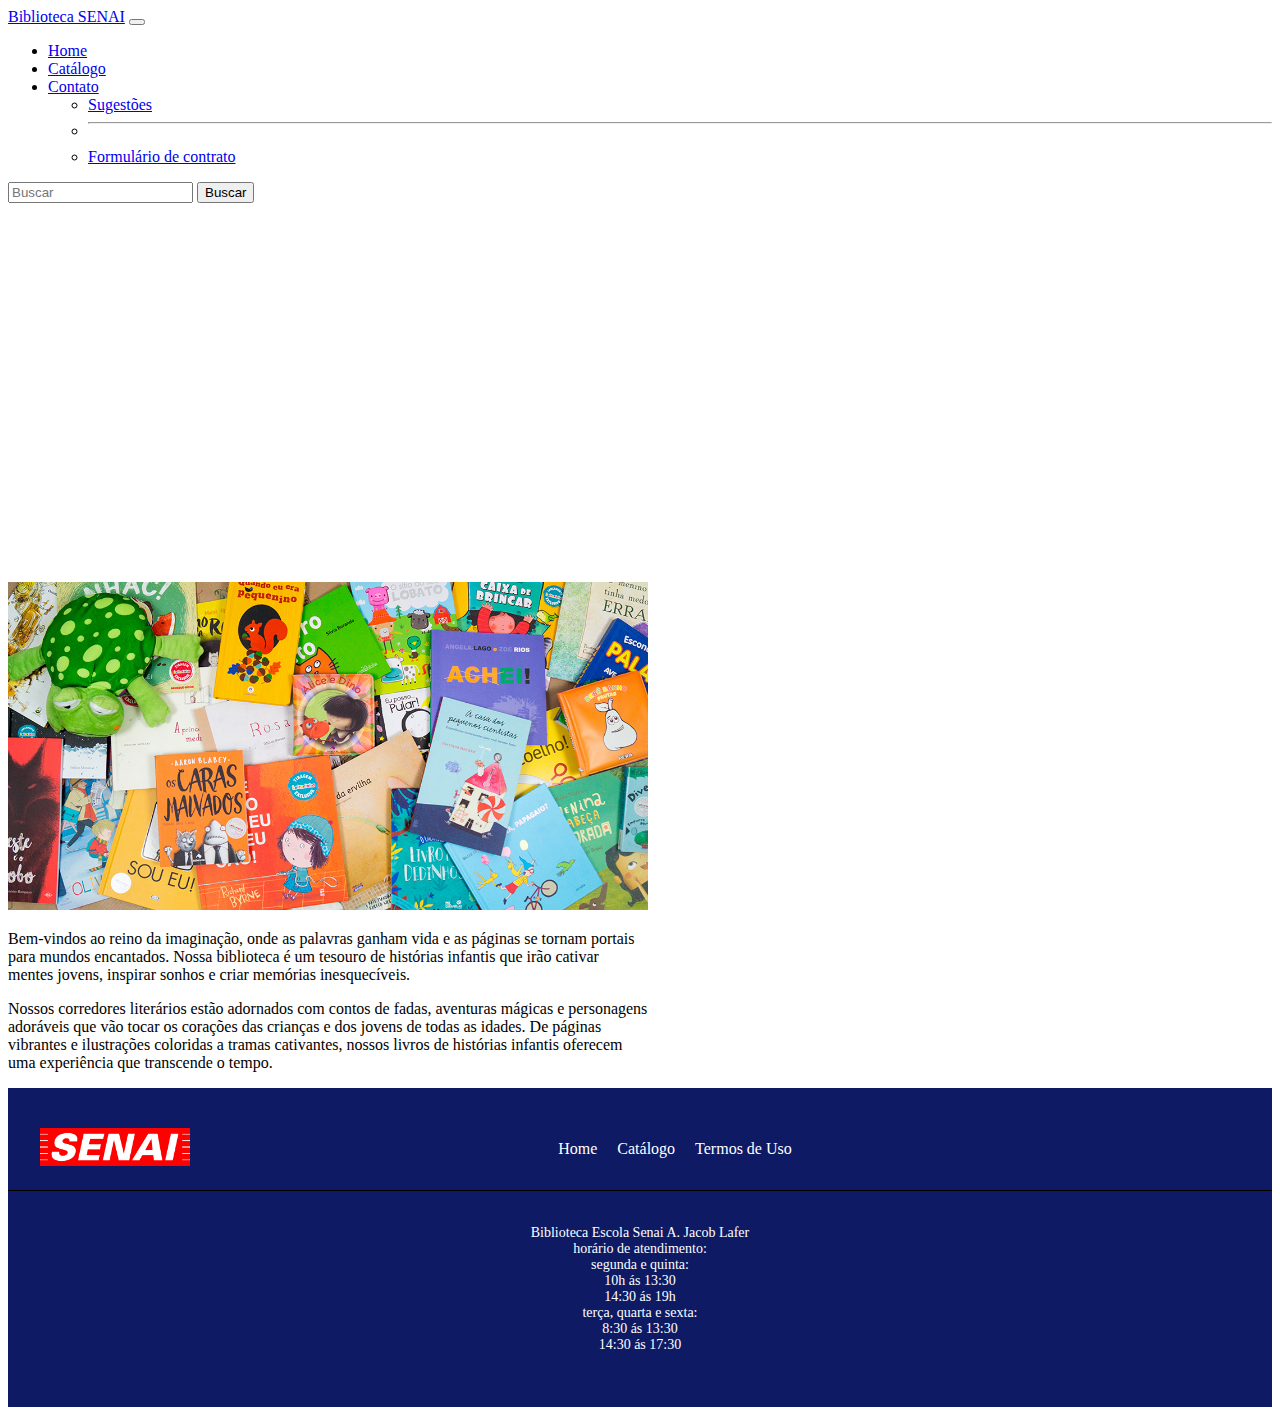
<file: html/hist-if.html>
<!DOCTYPE html>
<html>
<head>
    <meta charset='utf-8'>
    <meta http-equiv='X-UA-Compatible' content='IE=edge'>
    <title>Biblioteca SENAI</title>
    <meta name='viewport' content='width=device-width, initial-scale=1'>
    <link rel='stylesheet' type='text/css' media='screen' href="../css/index.css">
    <link rel="shortcut icon" href="../img/S_senailogo.jpeg" type="image/x-icon" /><!--Logo-Página-->
    <link rel='stylesheet' type='text/css' media='screen' href='../css/index.css'>
    <script src="https://cdn.jsdelivr.net/npm/@popperjs/core@2.11.8/dist/umd/popper.min.js" integrity="sha384-I7E8VVD/ismYTF4hNIPjVp/Zjvgyol6VFvRkX/vR+Vc4jQkC+hVqc2pM8ODewa9r" crossorigin="anonymous"></script>
    <script src="https://cdn.jsdelivr.net/npm/bootstrap@5.3.1/dist/js/bootstrap.min.js" integrity="sha384-Rx+T1VzGupg4BHQYs2gCW9It+akI2MM/mndMCy36UVfodzcJcF0GGLxZIzObiEfa" crossorigin="anonymous"></script>
    <link href="https://cdn.jsdelivr.net/npm/bootstrap@5.3.1/dist/css/bootstrap.min.css" rel="stylesheet" integrity="sha384-4bw+/aepP/YC94hEpVNVgiZdgIC5+VKNBQNGCHeKRQN+PtmoHDEXuppvnDJzQIu9" crossorigin="anonymous">
</head>
<body>
    <!--Navbar-->
    <nav class="navbar navbar-expand-lg bg-body-tertiary">
        <div class="container-fluid">
            <a class="navbar-brand" href="#">Biblioteca SENAI</a>
            <button class="navbar-toggler" type="button" data-bs-toggle="collapse" data-bs-target="#navbarSupportedContent" aria-controls="navbarSupportedContent" aria-expanded="false" aria-label="Toggle navigation">
                <span class="navbar-toggler-icon"></span>
            </button>
            <div class="collapse navbar-collapse" id="navbarSupportedContent">
                <ul class="navbar-nav me-auto mb-2 mb-lg-0">
                    <li class="nav-item">
                        <a class="nav-link active" aria-current="page" href="index.html">Home</a>
                    </li>
                    <li class="nav-item">
                        <a class="nav-link" href="catalogo.html">Catálogo</a>
                    </li>
                    <li class="nav-item dropdown">
                        <a class="nav-link dropdown-toggle" href="contato.html" role="button" data-bs-toggle="dropdown" aria-expanded="false">
                            Contato
                        </a>
                        <ul class="dropdown-menu">
                            <li><a class="dropdown-item" href="sugest.html">Sugestões</a></li>
                            <li><hr class="dropdown-divider"></li>
                            <li><a class="dropdown-item" href="formulario.html">Formulário de contrato</a></li>
                        </ul>
                    </li>
                </ul>
                <form class="d-flex" role="search">
                    <input class="form-control me-2" type="search" placeholder="Buscar" aria-label="Search">
                    <button class="btn btn-outline-success" type="submit">Buscar</button>
                </form>
            </div>
        </div>
    </nav>
    <!--Fim da Navbar-->

    <!-- Centralizar Conteúdo -->
    <div class="container text-center mt-5">
        <!--Texto-->
        <div class="card" style="width: 40rem; display: inline-block;">
            <img src="../img_livros/livros-infantis.jpeg" class="card-img-top" alt="..." style="max-width: 100%;">
            <div class="card-body">
                <p class="card-text">Bem-vindos ao reino da imaginação, onde as palavras ganham vida e as páginas se tornam portais para mundos encantados. Nossa biblioteca é um tesouro de histórias infantis que irão cativar mentes jovens, inspirar sonhos e criar memórias inesquecíveis.</p>
                <p class="card-text">Nossos corredores literários estão adornados com contos de fadas, aventuras mágicas e personagens adoráveis que vão tocar os corações das crianças e dos jovens de todas as idades. De páginas vibrantes e ilustrações coloridas a tramas cativantes, nossos livros de histórias infantis oferecem uma experiência que transcende o tempo.</p>
            </div>
        </div>
    </div>
    <!-- Fim da Centralização -->

    <!-- Rodapé -->
    <footer class="footer">
        <div class="footer-content">
            <div class="footer-logo">
                <img src="../img/senailogo2.png" alt="Logo">
            </div>
            <div class="footer-links">
                <ul>
                    <li><a href="index.html">Home</a></li>
                    <li><a href="catalogo.html">Catálogo</a></li>
                    <li><a href="contato.html">Termos de Uso</a></li>
                </ul>
            </div>
            <div class="footer-social">
                <a class="social-icon" href="#"><i class="fa fa-facebook"></i></a>
                <a class="social-icon" href="#"><i class="fa fa-twitter"></i></a>
                <a class="social-icon" href="#"><i class="fa fa-instagram"></i></a>
            </div>
        </div>
        <div class="footer-bottom">
            <p>Biblioteca Escola Senai A. Jacob Lafer <br>
                horário de atendimento: <br>
                segunda e quinta: <br> 
                10h ás 13:30 <br>
                14:30 ás 19h <br>
                terça, quarta e sexta: <br>
                8:30 ás 13:30 <br>
                14:30 ás 17:30</p>
        </div>
    </footer>
</body>
</html>
</file>
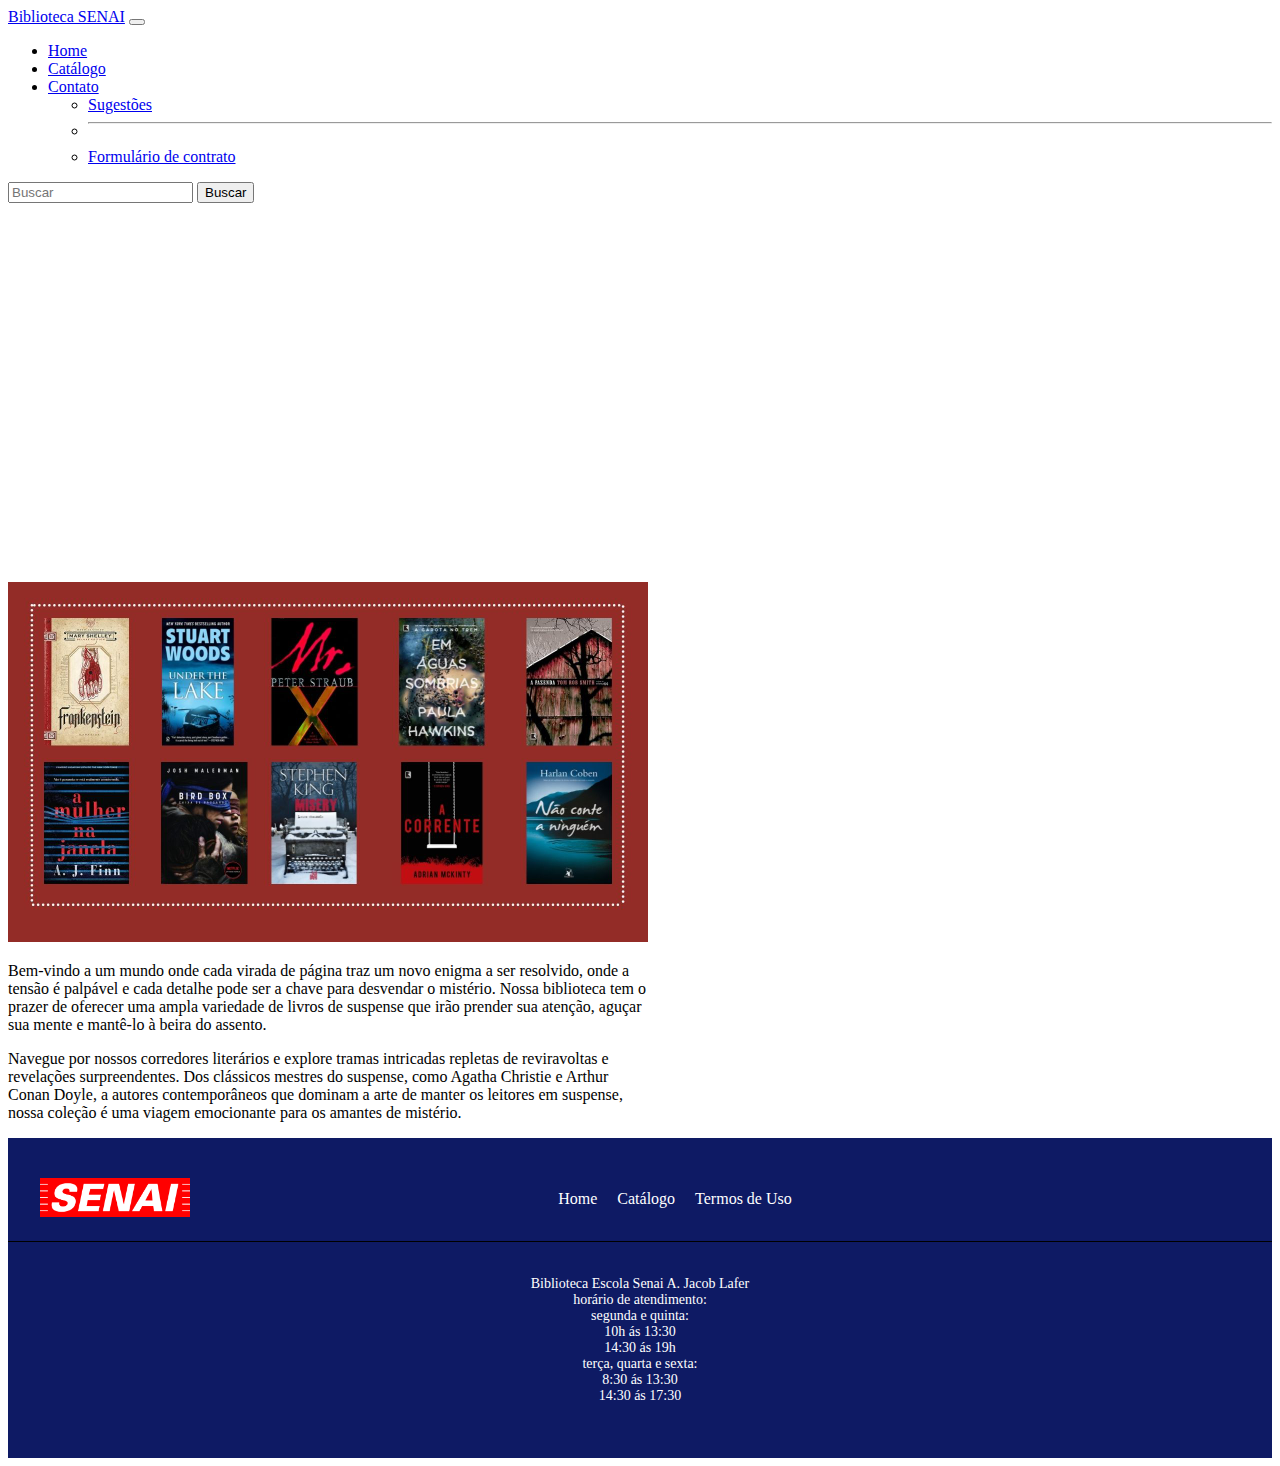
<file: html/suspense.html>
<!DOCTYPE html>
<html>
<head>
    <meta charset='utf-8'>
    <meta http-equiv='X-UA-Compatible' content='IE=edge'>
    <title>Biblioteca SENAI</title>
    <meta name='viewport' content='width=device-width, initial-scale=1'>
    <link rel='stylesheet' type='text/css' media='screen' href="../css/index.css">
    <link rel="shortcut icon" href="../img/S_senailogo.jpeg" type="image/x-icon" /><!--Logo-Página-->
    <link rel='stylesheet' type='text/css' media='screen' href='../css/index.css'>
    <script src="https://cdn.jsdelivr.net/npm/@popperjs/core@2.11.8/dist/umd/popper.min.js" integrity="sha384-I7E8VVD/ismYTF4hNIPjVp/Zjvgyol6VFvRkX/vR+Vc4jQkC+hVqc2pM8ODewa9r" crossorigin="anonymous"></script>
    <script src="https://cdn.jsdelivr.net/npm/bootstrap@5.3.1/dist/js/bootstrap.min.js" integrity="sha384-Rx+T1VzGupg4BHQYs2gCW9It+akI2MM/mndMCy36UVfodzcJcF0GGLxZIzObiEfa" crossorigin="anonymous"></script>
    <link href="https://cdn.jsdelivr.net/npm/bootstrap@5.3.1/dist/css/bootstrap.min.css" rel="stylesheet" integrity="sha384-4bw+/aepP/YC94hEpVNVgiZdgIC5+VKNBQNGCHeKRQN+PtmoHDEXuppvnDJzQIu9" crossorigin="anonymous">
</head>
<body>
    <!--Navbar-->
    <nav class="navbar navbar-expand-lg bg-body-tertiary">
        <div class="container-fluid">
            <a class="navbar-brand" href="#">Biblioteca SENAI</a>
            <button class="navbar-toggler" type="button" data-bs-toggle="collapse" data-bs-target="#navbarSupportedContent" aria-controls="navbarSupportedContent" aria-expanded="false" aria-label="Toggle navigation">
                <span class="navbar-toggler-icon"></span>
            </button>
            <div class="collapse navbar-collapse" id="navbarSupportedContent">
                <ul class="navbar-nav me-auto mb-2 mb-lg-0">
                    <li class="nav-item">
                        <a class="nav-link active" aria-current="page" href="index.html">Home</a>
                    </li>
                    <li class="nav-item">
                        <a class="nav-link" href="catalogo.html">Catálogo</a>
                    </li>
                    <li class="nav-item dropdown">
                        <a class="nav-link dropdown-toggle" href="contato.html" role="button" data-bs-toggle="dropdown" aria-expanded="false">
                            Contato
                        </a>
                        <ul class="dropdown-menu">
                            <li><a class="dropdown-item" href="sugest.html">Sugestões</a></li>
                            <li><hr class="dropdown-divider"></li>
                            <li><a class="dropdown-item" href="formulario.html">Formulário de contrato</a></li>
                        </ul>
                    </li>
                </ul>
                <form class="d-flex" role="search">
                    <input class="form-control me-2" type="search" placeholder="Buscar" aria-label="Search">
                    <button class="btn btn-outline-success" type="submit">Buscar</button>
                </form>
            </div>
        </div>
    </nav>
    <!--Fim da Navbar-->

    <!-- Centralizar Conteúdo -->
    <div class="container text-center mt-5">
        <!--Texto-->
        <div class="card" style="width: 40rem; display: inline-block;">
            <img src="../img_livros/suspense.jpeg" class="card-img-top" alt="..." style="max-width: 100%;">
            <div class="card-body">
                <p class="card-text">Bem-vindo a um mundo onde cada virada de página traz um novo enigma a ser resolvido, onde a tensão é palpável e cada detalhe pode ser a chave para desvendar o mistério. Nossa biblioteca tem o prazer de oferecer uma ampla variedade de livros de suspense que irão prender sua atenção, aguçar sua mente e mantê-lo à beira do assento.</p>
                <p class="card-text">Navegue por nossos corredores literários e explore tramas intricadas repletas de reviravoltas e revelações surpreendentes. Dos clássicos mestres do suspense, como Agatha Christie e Arthur Conan Doyle, a autores contemporâneos que dominam a arte de manter os leitores em suspense, nossa coleção é uma viagem emocionante para os amantes de mistério.</p>
            </div>
        </div>
    </div>
    <!-- Fim da Centralização -->

    <!-- Rodapé -->
    <footer class="footer">
        <div class="footer-content">
            <div class="footer-logo">
                <img src="../img/senailogo2.png" alt="Logo">
            </div>
            <div class="footer-links">
                <ul>
                    <li><a href="index.html">Home</a></li>
                    <li><a href="catalogo.html">Catálogo</a></li>
                    <li><a href="contato.html">Termos de Uso</a></li>
                </ul>
            </div>
            <div class="footer-social">
                <a class="social-icon" href="#"><i class="fa fa-facebook"></i></a>
                <a class="social-icon" href="#"><i class="fa fa-twitter"></i></a>
                <a class="social-icon" href="#"><i class="fa fa-instagram"></i></a>
            </div>
        </div>
        <div class="footer-bottom">
            <p>Biblioteca Escola Senai A. Jacob Lafer <br>
                horário de atendimento: <br>
                segunda e quinta: <br> 
                10h ás 13:30 <br>
                14:30 ás 19h <br>
                terça, quarta e sexta: <br>
                8:30 ás 13:30 <br>
                14:30 ás 17:30</p>
        </div>
    </footer>
</body>
</html>
</file>
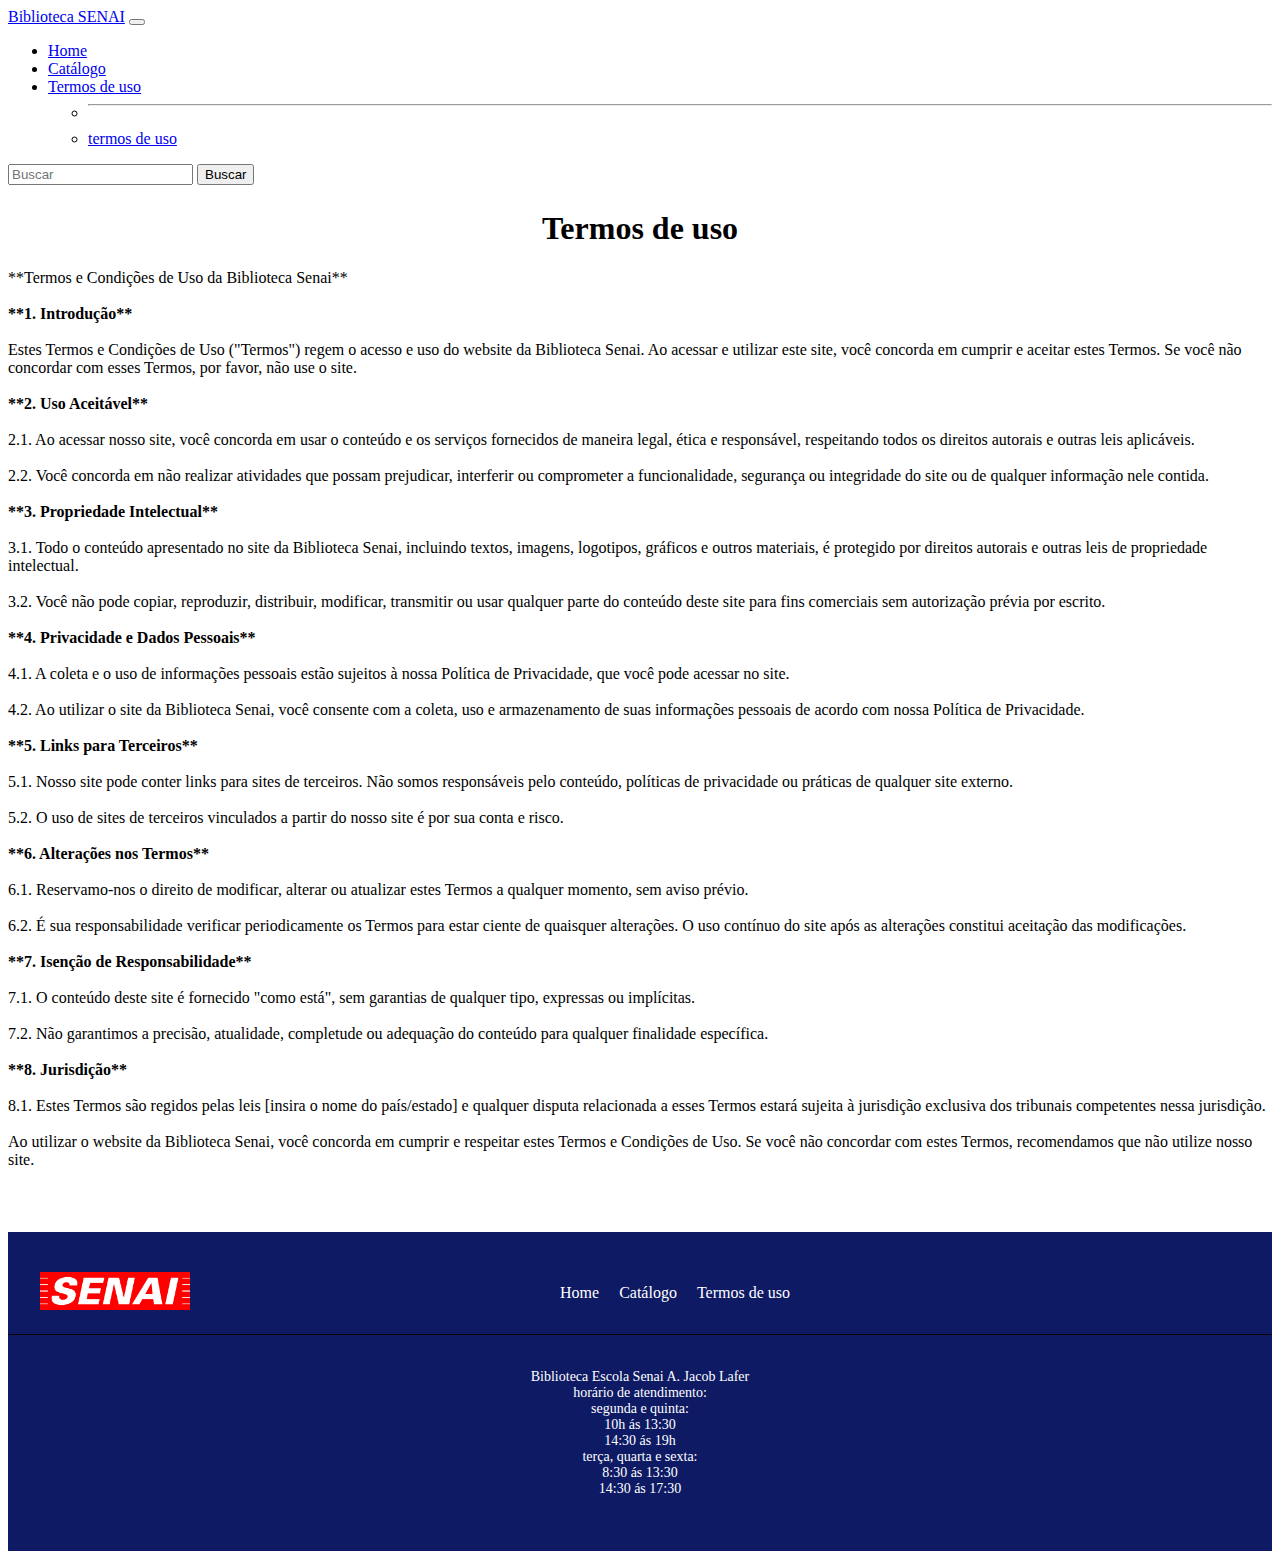
<file: html/termos.html>
<!DOCTYPE html>
<html>
<head>
    <meta charset='utf-8'>
    <meta http-equiv='X-UA-Compatible' content='IE=edge'>
    <title>Biblioteca SENAI</title>
    <meta name='viewport' content='width=device-width, initial-scale=1'>
    <link rel="shortcut icon" href="../img/S_senailogo.jpeg" type="image/x-icon" /><!--Logo-Página-->
    <link rel='stylesheet' type='text/css' media='screen' href='../css/index.css'>
    <script src="https://cdn.jsdelivr.net/npm/@popperjs/core@2.11.8/dist/umd/popper.min.js" integrity="sha384-I7E8VVD/ismYTF4hNIPjVp/Zjvgyol6VFvRkX/vR+Vc4jQkC+hVqc2pM8ODewa9r" crossorigin="anonymous"></script>
    <script src="https://cdn.jsdelivr.net/npm/bootstrap@5.3.1/dist/js/bootstrap.min.js" integrity="sha384-Rx+T1VzGupg4BHQYs2gCW9It+akI2MM/mndMCy36UVfodzcJcF0GGLxZIzObiEfa" crossorigin="anonymous"></script>
    <link href="https://cdn.jsdelivr.net/npm/bootstrap@5.3.1/dist/css/bootstrap.min.css" rel="stylesheet" integrity="sha384-4bw+/aepP/YC94hEpVNVgiZdgIC5+VKNBQNGCHeKRQN+PtmoHDEXuppvnDJzQIu9" crossorigin="anonymous">

</head>
<body>
    <!-- Bootstrap -->
      <!-- Navbar -->
    <nav class="navbar navbar-expand-lg bg-body-tertiary">
        <div class="container-fluid">
          <a class="navbar-brand" href="#">Biblioteca SENAI</a>
          <button class="navbar-toggler" type="button" data-bs-toggle="collapse" data-bs-target="#navbarSupportedContent" aria-controls="navbarSupportedContent" aria-expanded="false" aria-label="Toggle navigation">
            <span class="navbar-toggler-icon"></span>
          </button>
          <div class="collapse navbar-collapse" id="navbarSupportedContent">
            <ul class="navbar-nav me-auto mb-2 mb-lg-0">
              <li class="nav-item">
                <a class="nav-link active" aria-current="page" href="index.html">Home</a>
              </li>
              <li class="nav-item">
                <a class="nav-link" href="catalogo.html">Catálogo</a>
              </li>
              <li class="nav-item dropdown">
                <a class="nav-link dropdown-toggle" href="contato.html" role="button" data-bs-toggle="dropdown" aria-expanded="false">
                  Termos de uso
                </a>
                <ul class="dropdown-menu">
                  <li><hr class="dropdown-divider"></li>
                  <li><a class="dropdown-item" href="termos.html">termos de uso</a></li>
                </ul>
              </li>
            </ul>
            <form class="d-flex" role="search">
              <input class="form-control me-2" type="search" placeholder="Buscar" aria-label="Search">
              <button class="btn btn-outline-success" type="submit">Buscar</button>
            </form>
          </div>
        </div>
      </nav>
    <h1 align="center" style="margin-top: 2%;"> <strong> Termos de uso</strong></h1>
    <p style="margin-bottom: 5%;">**Termos e Condições de Uso da Biblioteca Senai**
        <br>
        <br>
       <strong>**1. Introdução**</strong>
        <br>
        <br>
        Estes Termos e Condições de Uso ("Termos") regem o acesso e uso do website da Biblioteca Senai. Ao acessar e utilizar este site, você concorda em cumprir e aceitar estes Termos. Se você não concordar com esses Termos, por favor, não use o site.
        <br>
        <br>
        <strong>**2. Uso Aceitável**</strong>
        <br>
        <br>
        2.1. Ao acessar nosso site, você concorda em usar o conteúdo e os serviços fornecidos de maneira legal, ética e responsável, respeitando todos os direitos autorais e outras leis aplicáveis.
        <br>
        <br>
        2.2. Você concorda em não realizar atividades que possam prejudicar, interferir ou comprometer a funcionalidade, segurança ou integridade do site ou de qualquer informação nele contida.
        <br>
        <br>
        <strong>**3. Propriedade Intelectual**</strong>
        <br>
        <br>
        3.1. Todo o conteúdo apresentado no site da Biblioteca Senai, incluindo textos, imagens, logotipos, gráficos e outros materiais, é protegido por direitos autorais e outras leis de propriedade intelectual.
        <br>
        <br>
        3.2. Você não pode copiar, reproduzir, distribuir, modificar, transmitir ou usar qualquer parte do conteúdo deste site para fins comerciais sem autorização prévia por escrito.
        <br>
        <br>
        <strong> **4. Privacidade e Dados Pessoais**</strong>
        <br>
        <br>
        4.1. A coleta e o uso de informações pessoais estão sujeitos à nossa Política de Privacidade, que você pode acessar no site.
        <br>
        <br>
        4.2. Ao utilizar o site da Biblioteca Senai, você consente com a coleta, uso e armazenamento de suas informações pessoais de acordo com nossa Política de Privacidade.
        <br>
        <br>
        <strong> **5. Links para Terceiros**</strong>
        <br>
        <br>
        5.1. Nosso site pode conter links para sites de terceiros. Não somos responsáveis pelo conteúdo, políticas de privacidade ou práticas de qualquer site externo.
        <br>
        <br>
        5.2. O uso de sites de terceiros vinculados a partir do nosso site é por sua conta e risco.
        <br>
        <br>
        <strong> **6. Alterações nos Termos**</strong>
        <br>
        <br>
        6.1. Reservamo-nos o direito de modificar, alterar ou atualizar estes Termos a qualquer momento, sem aviso prévio.
        <br>
        <br>
        6.2. É sua responsabilidade verificar periodicamente os Termos para estar ciente de quaisquer alterações. O uso contínuo do site após as alterações constitui aceitação das modificações.
        <br>
        <br>
        <strong> **7. Isenção de Responsabilidade**</strong>
        <br>
        <br>
        7.1. O conteúdo deste site é fornecido "como está", sem garantias de qualquer tipo, expressas ou implícitas.
        <br>
        <br>
        7.2. Não garantimos a precisão, atualidade, completude ou adequação do conteúdo para qualquer finalidade específica.
        <br>
        <br>
        <strong> **8. Jurisdição**</strong>
        <br>
        <br>
        8.1. Estes Termos são regidos pelas leis [insira o nome do país/estado] e qualquer disputa relacionada a esses Termos estará sujeita à jurisdição exclusiva dos tribunais competentes nessa jurisdição.
        <br>
        <br>
        Ao utilizar o website da Biblioteca Senai, você concorda em cumprir e respeitar estes Termos e Condições de Uso. Se você não concordar com estes Termos, recomendamos que não utilize nosso site.</p>

        <footer class="footer">
            <div class="footer-content">
                <div class="footer-logo">
                    <img src="../img/senailogo2.png" alt="Logo">
                </div>
                <div class="footer-links">
                    <ul>
                        <li><a href="index.html">Home</a></li>
                        <li><a href="catalogo.html">Catálogo</a></li>
                        <li><a href="termos.html">Termos de uso</a></li>
                    </ul>
                </div>
                <div class="footer-social">
                    <a class="social-icon" href="#"><i class="fa fa-facebook"></i></a>
                    <a class="social-icon" href="#"><i class="fa fa-twitter"></i></a>
                    <a class="social-icon" href="#"><i class="fa fa-instagram"></i></a>
                </div>
            </div>
            <div class="footer-bottom">
                <p>Biblioteca Escola Senai A. Jacob Lafer <br>
                    horário de atendimento: <br>
                    segunda e quinta: <br> 
                    10h ás 13:30 <br>
                    14:30 ás 19h <br>
                    terça, quarta e sexta: <br>
                    8:30 ás 13:30 <br>
                    14:30 ás 17:30</p>
            </div>
        </footer>
</file>
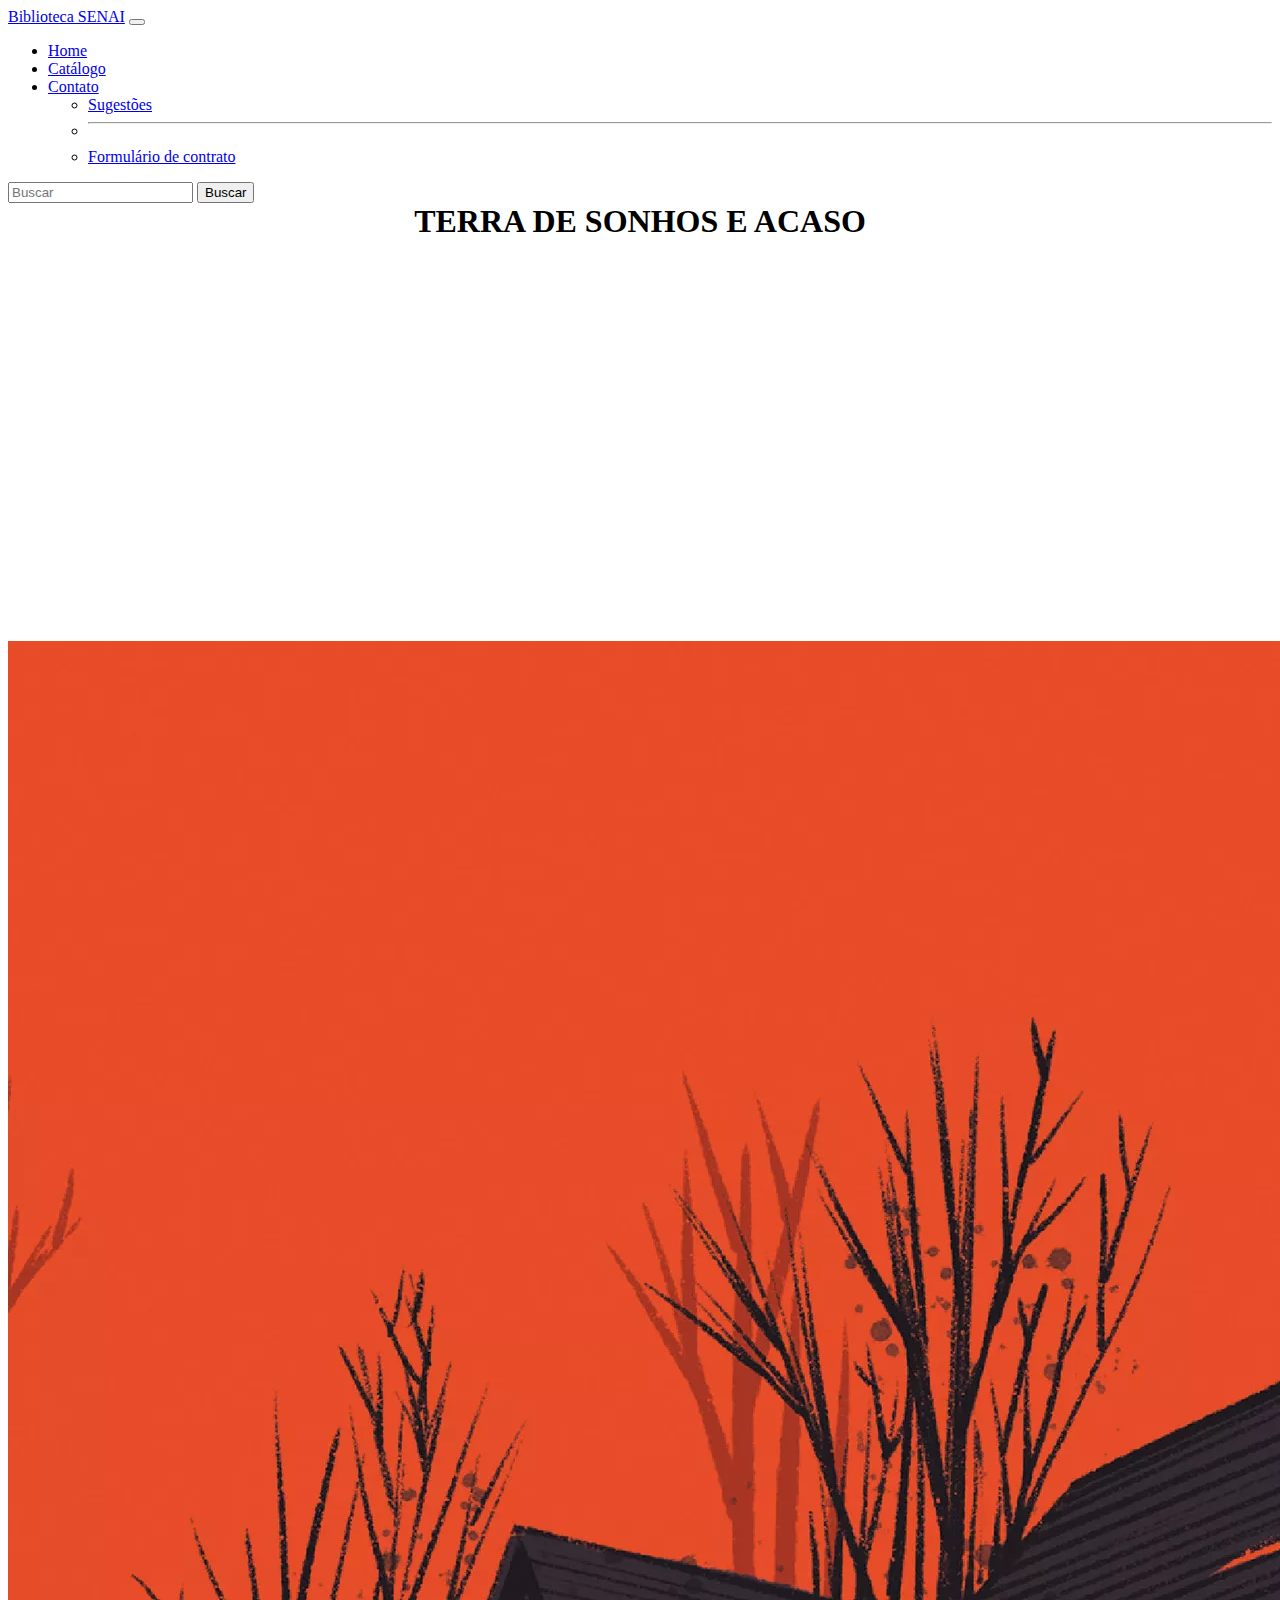
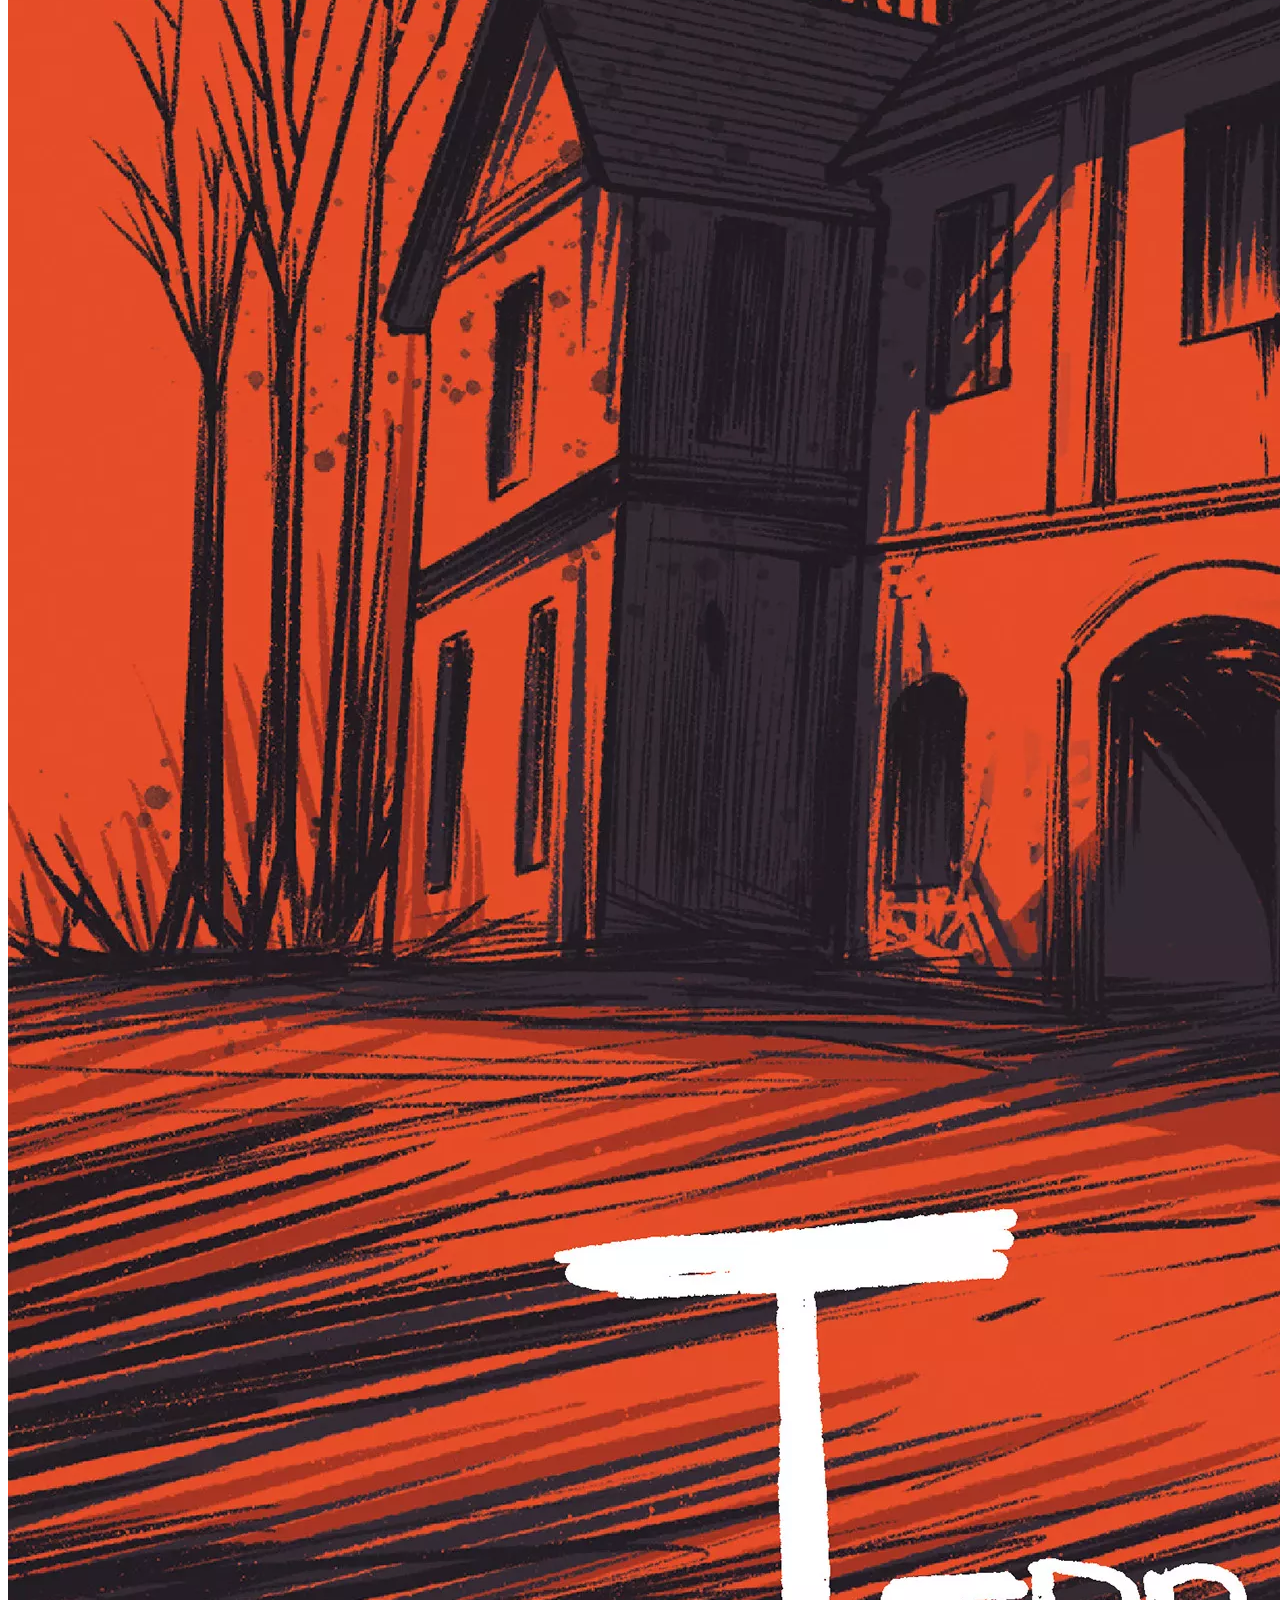
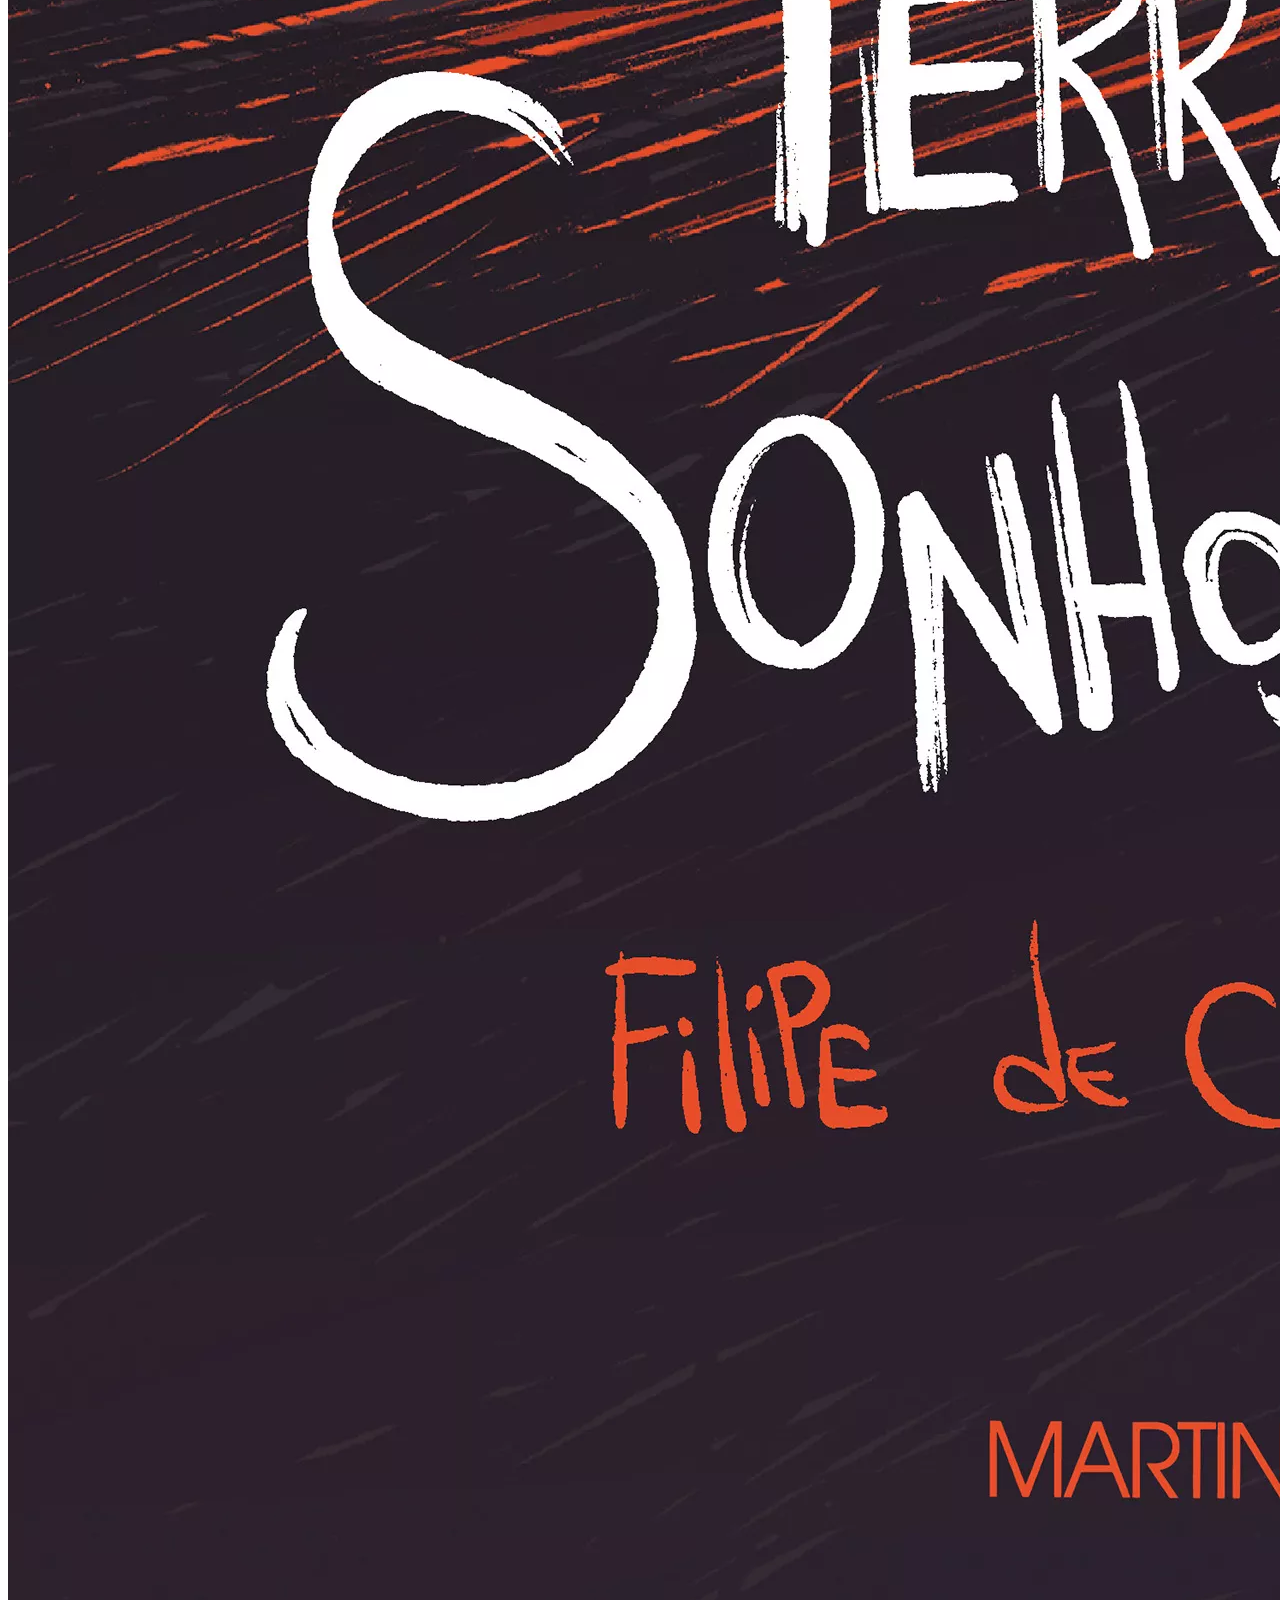
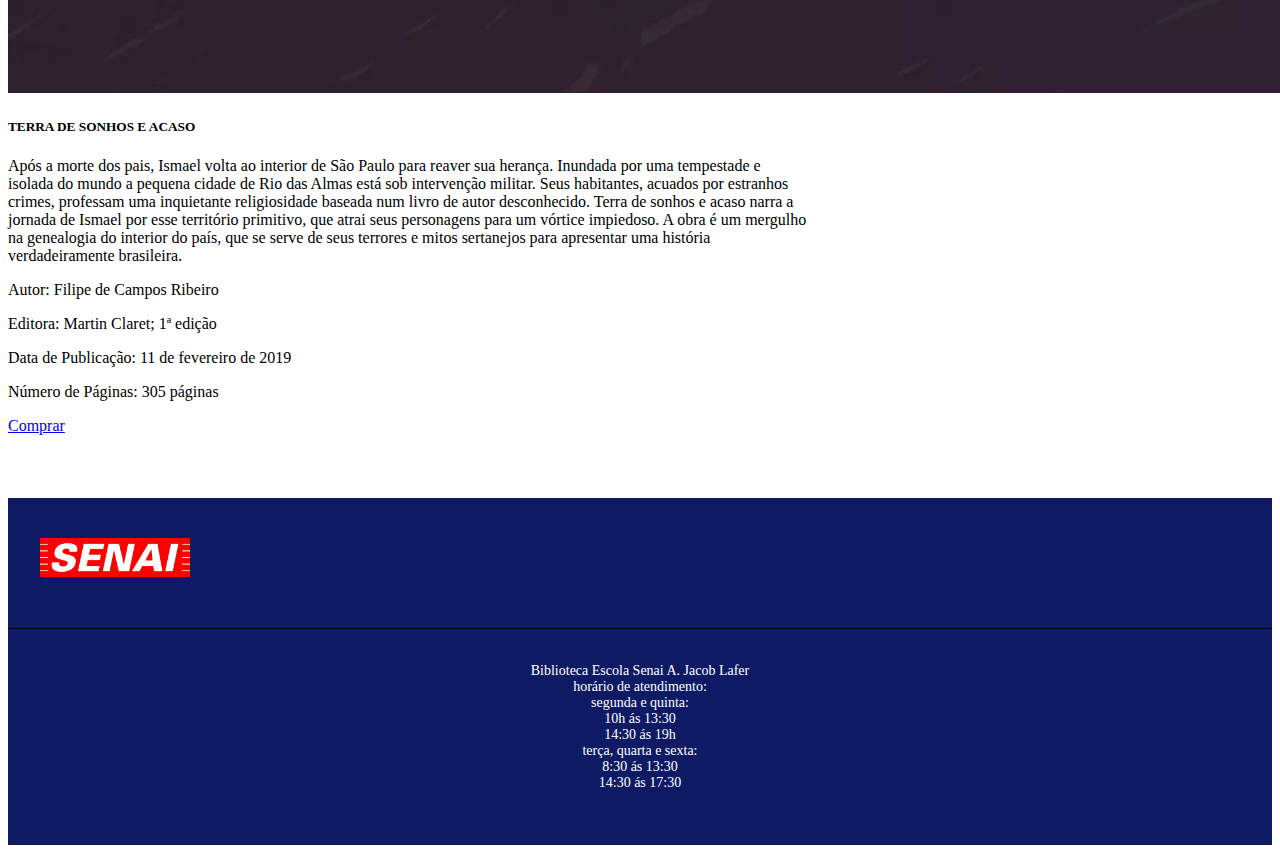
<file: html/terra.html>
<!DOCTYPE html>
<html>
<head>
    <meta charset='utf-8'>
    <meta http-equiv='X-UA-Compatible' content='IE=edge'>
    <title>Biblioteca SENAI</title>
    <meta name='viewport' content='width=device-width, initial-scale=1'>
    <link rel="shortcut icon" href="../img/S_senailogo.jpeg" type="image/x-icon" /><!--Logo-Página-->
    <link rel='stylesheet' type='text/css' media='screen' href='../css/index.css'>
    <script src="https://cdn.jsdelivr.net/npm/@popperjs/core@2.11.8/dist/umd/popper.min.js" integrity="sha384-I7E8VVD/ismYTF4hNIPjVp/Zjvgyol6VFvRkX/vR+Vc4jQkC+hVqc2pM8ODewa9r" crossorigin="anonymous"></script>
    <script src="https://cdn.jsdelivr.net/npm/bootstrap@5.3.1/dist/js/bootstrap.min.js" integrity="sha384-Rx+T1VzGupg4BHQYs2gCW9It+akI2MM/mndMCy36UVfodzcJcF0GGLxZIzObiEfa" crossorigin="anonymous"></script>
    <link href="https://cdn.jsdelivr.net/npm/bootstrap@5.3.1/dist/css/bootstrap.min.css" rel="stylesheet" integrity="sha384-4bw+/aepP/YC94hEpVNVgiZdgIC5+VKNBQNGCHeKRQN+PtmoHDEXuppvnDJzQIu9" crossorigin="anonymous">

</head>
<body>
  <!-- faixa -->
    <!-- Bootstrap -->
      <!-- Navbar -->
    <nav class="navbar navbar-expand-lg bg-body-tertiary">
        <div class="container-fluid">
          <a class="navbar-brand" href="#">Biblioteca SENAI</a>
          <button class="navbar-toggler" type="button" data-bs-toggle="collapse" data-bs-target="#navbarSupportedContent" aria-controls="navbarSupportedContent" aria-expanded="false" aria-label="Toggle navigation">
            <span class="navbar-toggler-icon"></span>
          </button>
          <div class="collapse navbar-collapse" id="navbarSupportedContent">
            <ul class="navbar-nav me-auto mb-2 mb-lg-0">
              <li class="nav-item">
                <a class="nav-link active" aria-current="page" href="index.html">Home</a>
              </li>
              <li class="nav-item">
                <a class="nav-link" href="catalogo.html">Catálogo</a>
              </li>
              <li class="nav-item dropdown">
                <a class="nav-link dropdown-toggle" href="contato.html" role="button" data-bs-toggle="dropdown" aria-expanded="false">
                  Contato
                </a>
                <ul class="dropdown-menu">
                  <li><a class="dropdown-item" href="sugest.html">Sugestões</a></li>
                  <li><hr class="dropdown-divider"></li>
                  <li><a class="dropdown-item" href="formulario.html">Formulário de contrato</a></li>
                </ul>
              </li>
            </ul>
            <form class="d-flex" role="search">
              <input class="form-control me-2" type="search" placeholder="Buscar" aria-label="Search">
              <button class="btn btn-outline-success" type="submit">Buscar</button>
            </form>
          </div>
        </div>
      </nav>
    <nav class="navbar navbar-expand-lg bg-body-tertiary">
        <div class="container-fluid">
            <!-- ... (o restante da barra de navegação) ... -->
        </div>
    </nav>
    <h1 align="center" style="margin-top: 0%;">TERRA DE SONHOS E ACASO</h1>
    <div class="container text-center mt-0">
        <div class="card" style="width: 50em; display: inline-block; margin-bottom: 5%;" >
            <img src="../img_livros/terra_sonhos_capa.webp" class="card-img-top" alt="Terra de Sonhos e Acaso">
            <div class="card-body">
                <h5 class="card-title">TERRA DE SONHOS E ACASO</h5>
                <p class="card-text">Após a morte dos pais, Ismael volta ao interior de São Paulo para reaver sua herança. Inundada por uma tempestade e isolada do mundo a pequena cidade de Rio das Almas está sob intervenção militar. Seus habitantes, acuados por estranhos crimes, professam uma inquietante religiosidade baseada num livro de autor desconhecido. Terra de sonhos e acaso narra a jornada de Ismael por esse território primitivo, que atrai seus personagens para um vórtice impiedoso. A obra é um mergulho na genealogia do interior do país, que se serve de seus terrores e mitos sertanejos para apresentar uma história verdadeiramente brasileira.</p>
                <p class="card-text">Autor: Filipe de Campos Ribeiro</p>
                <p class="card-text">Editora: Martin Claret; 1ª edição </p>
                <p class="card-text">Data de Publicação: 11 de fevereiro de 2019 </p>
                <p class="card-text">Número de Páginas: 305 páginas</p>
                <a href="#" class="btn btn-primary">Comprar</a>
            </div>
        </div>
    </div>

    <footer class="footer">
        <!-- ... (o rodapé) ... -->
        <div class="footer-content">
            <div class="footer-logo">
                <img src="../img/senailogo2.png" alt="Logo">
            </div>
            </div>
            <div class="footer-social" >
                <a class="social-icon" href="#"><i class="fa fa-facebook"></i></a>
                <a class="social-icon" href="#"><i class="fa fa-twitter"></i></a>
                <a class="social-icon" href="#"><i class="fa fa-instagram"></i></a>
            </div>
        </div>
        <div class="footer-bottom">
            <p>Biblioteca Escola Senai A. Jacob Lafer <br>
                horário de atendimento: <br>
                segunda e quinta: <br> 
                10h ás 13:30 <br>
                14:30 ás 19h <br>
                terça, quarta e sexta: <br>
                8:30 ás 13:30 <br>
                14:30 ás 17:30</p>
        </div>
    </footer>
</body>
</html>
</file>
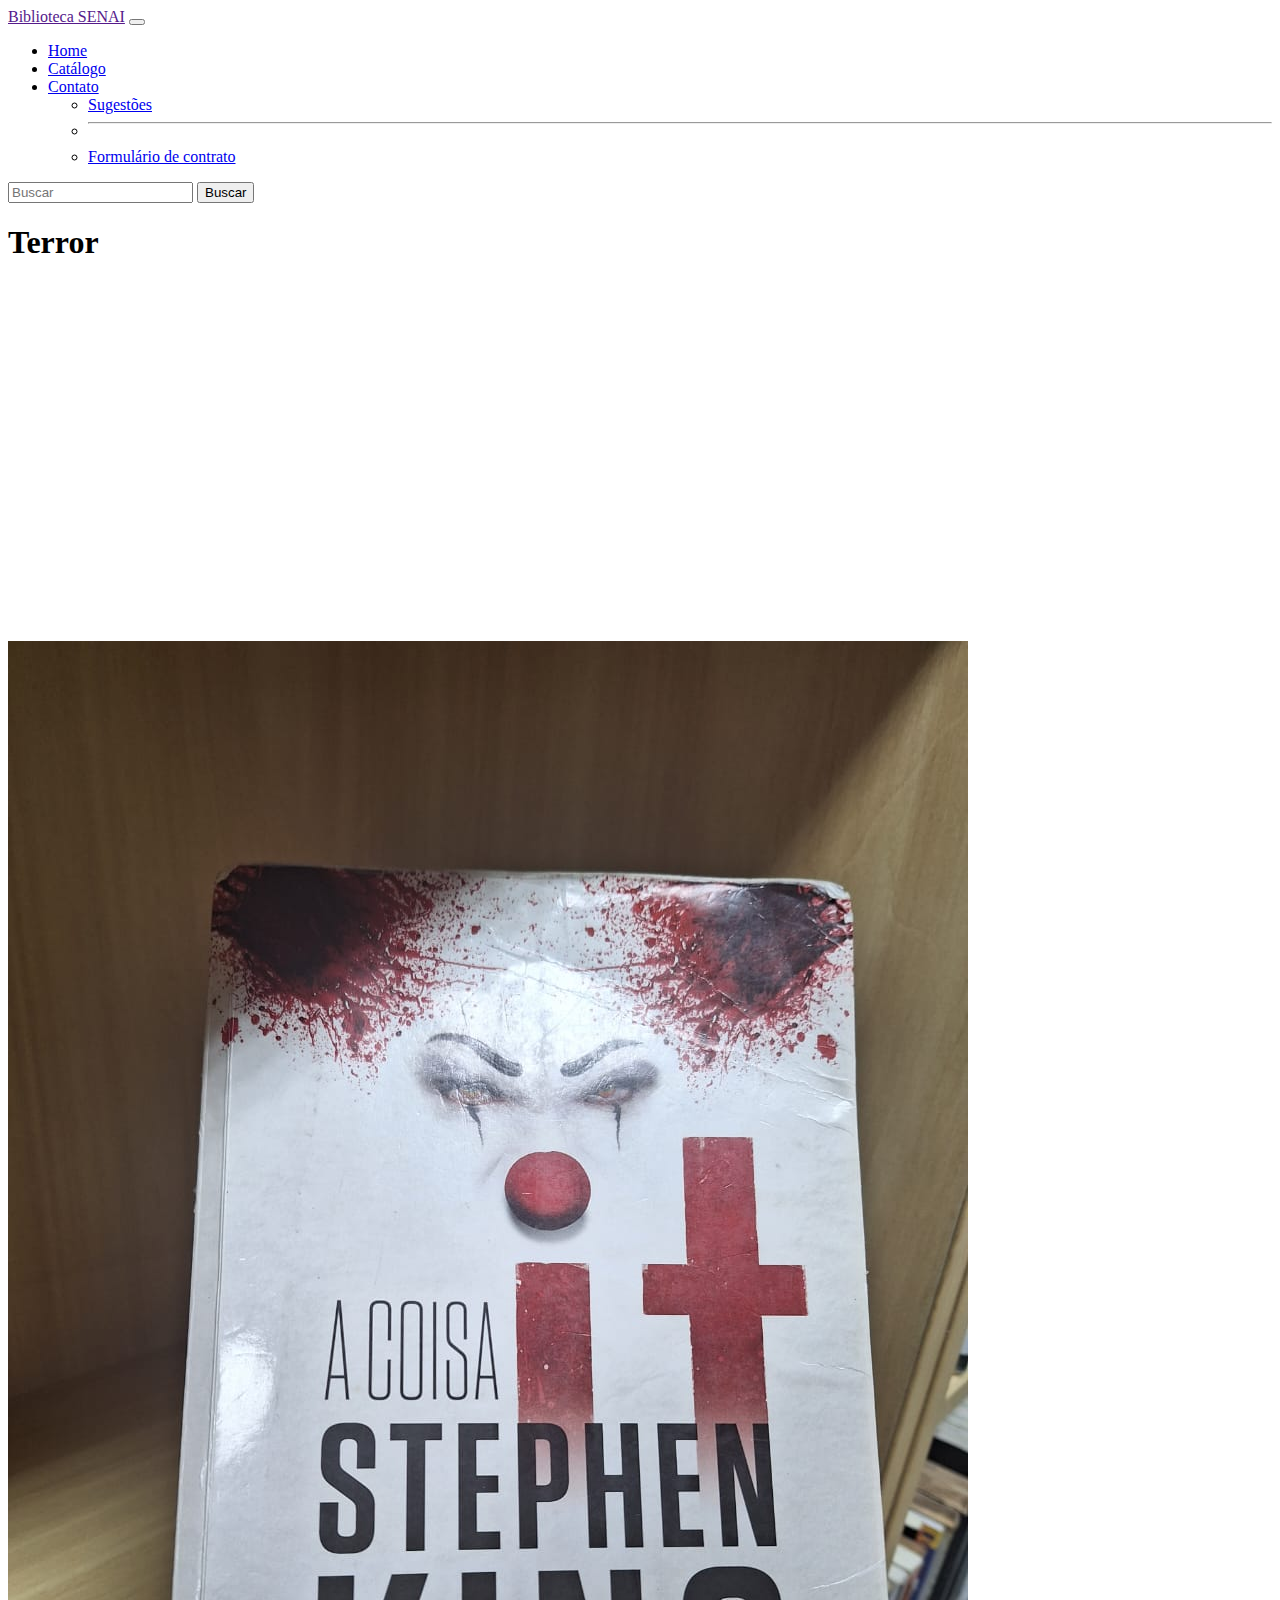
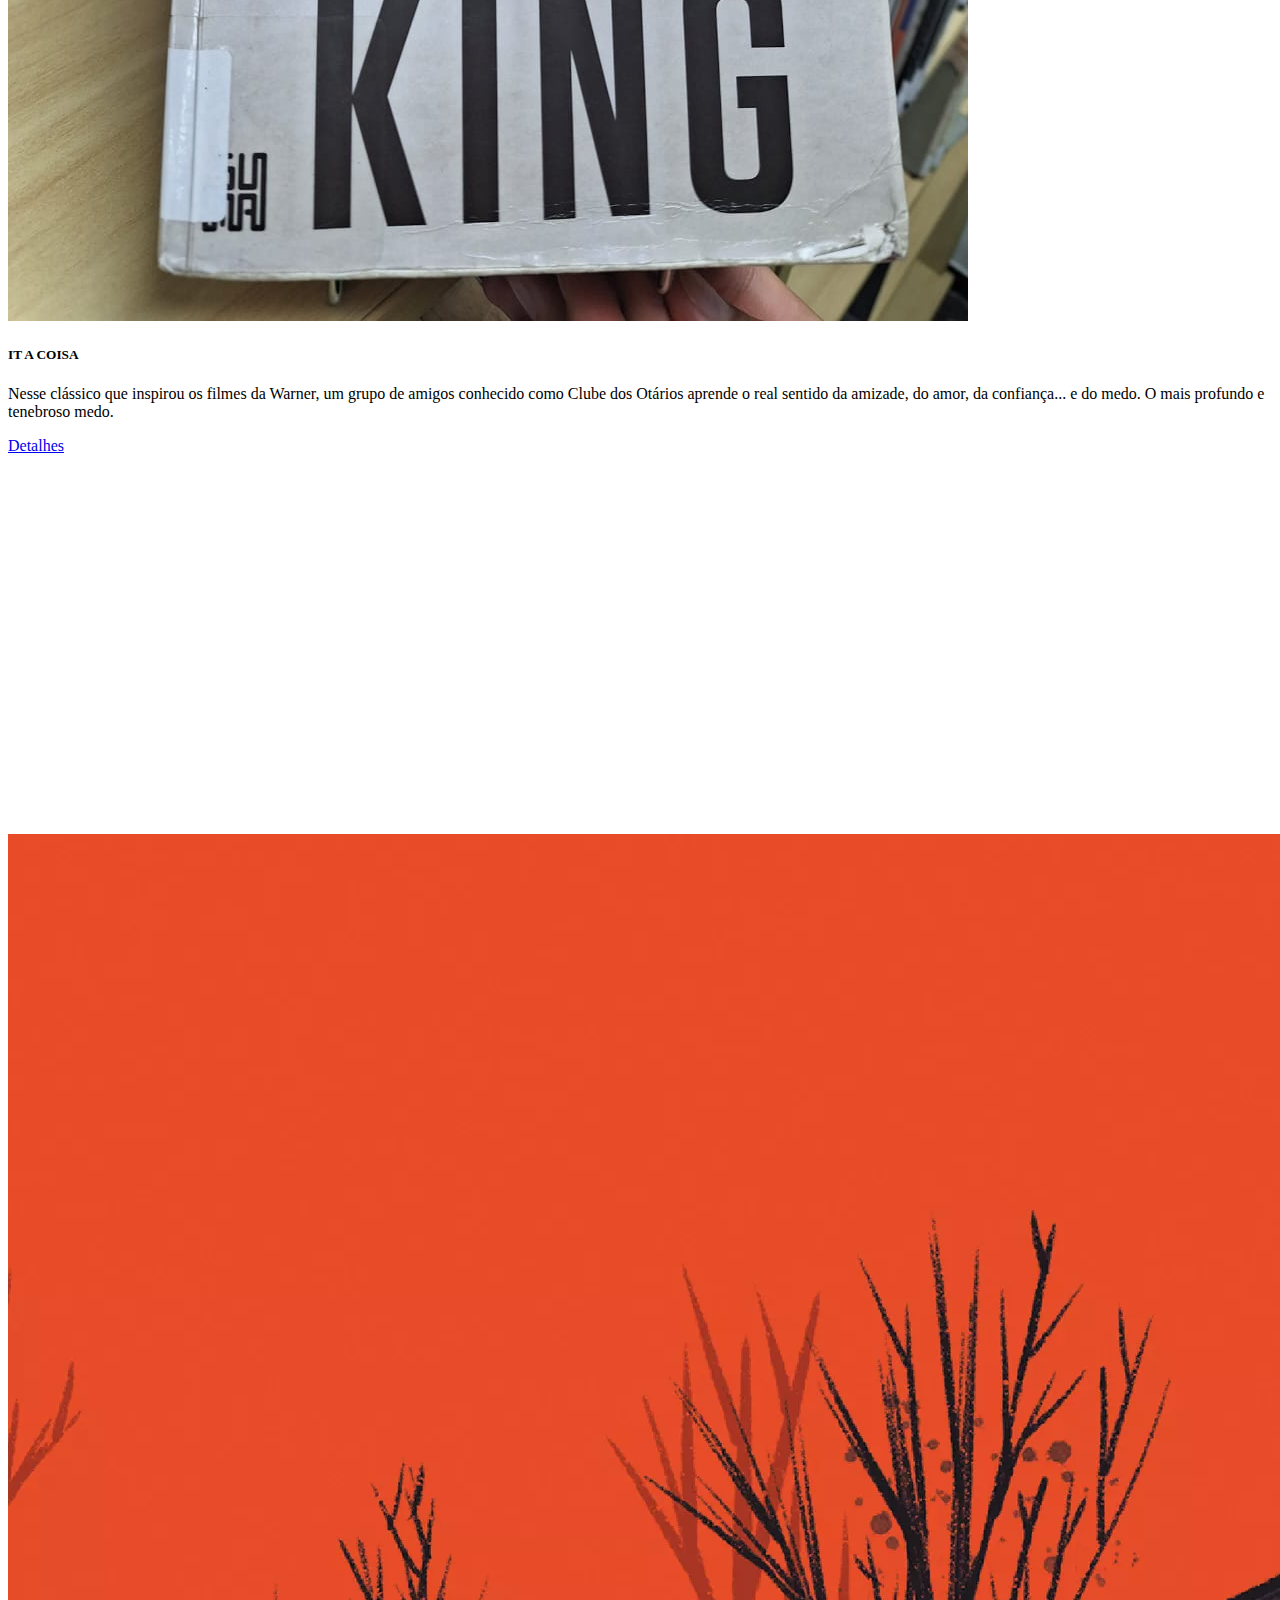
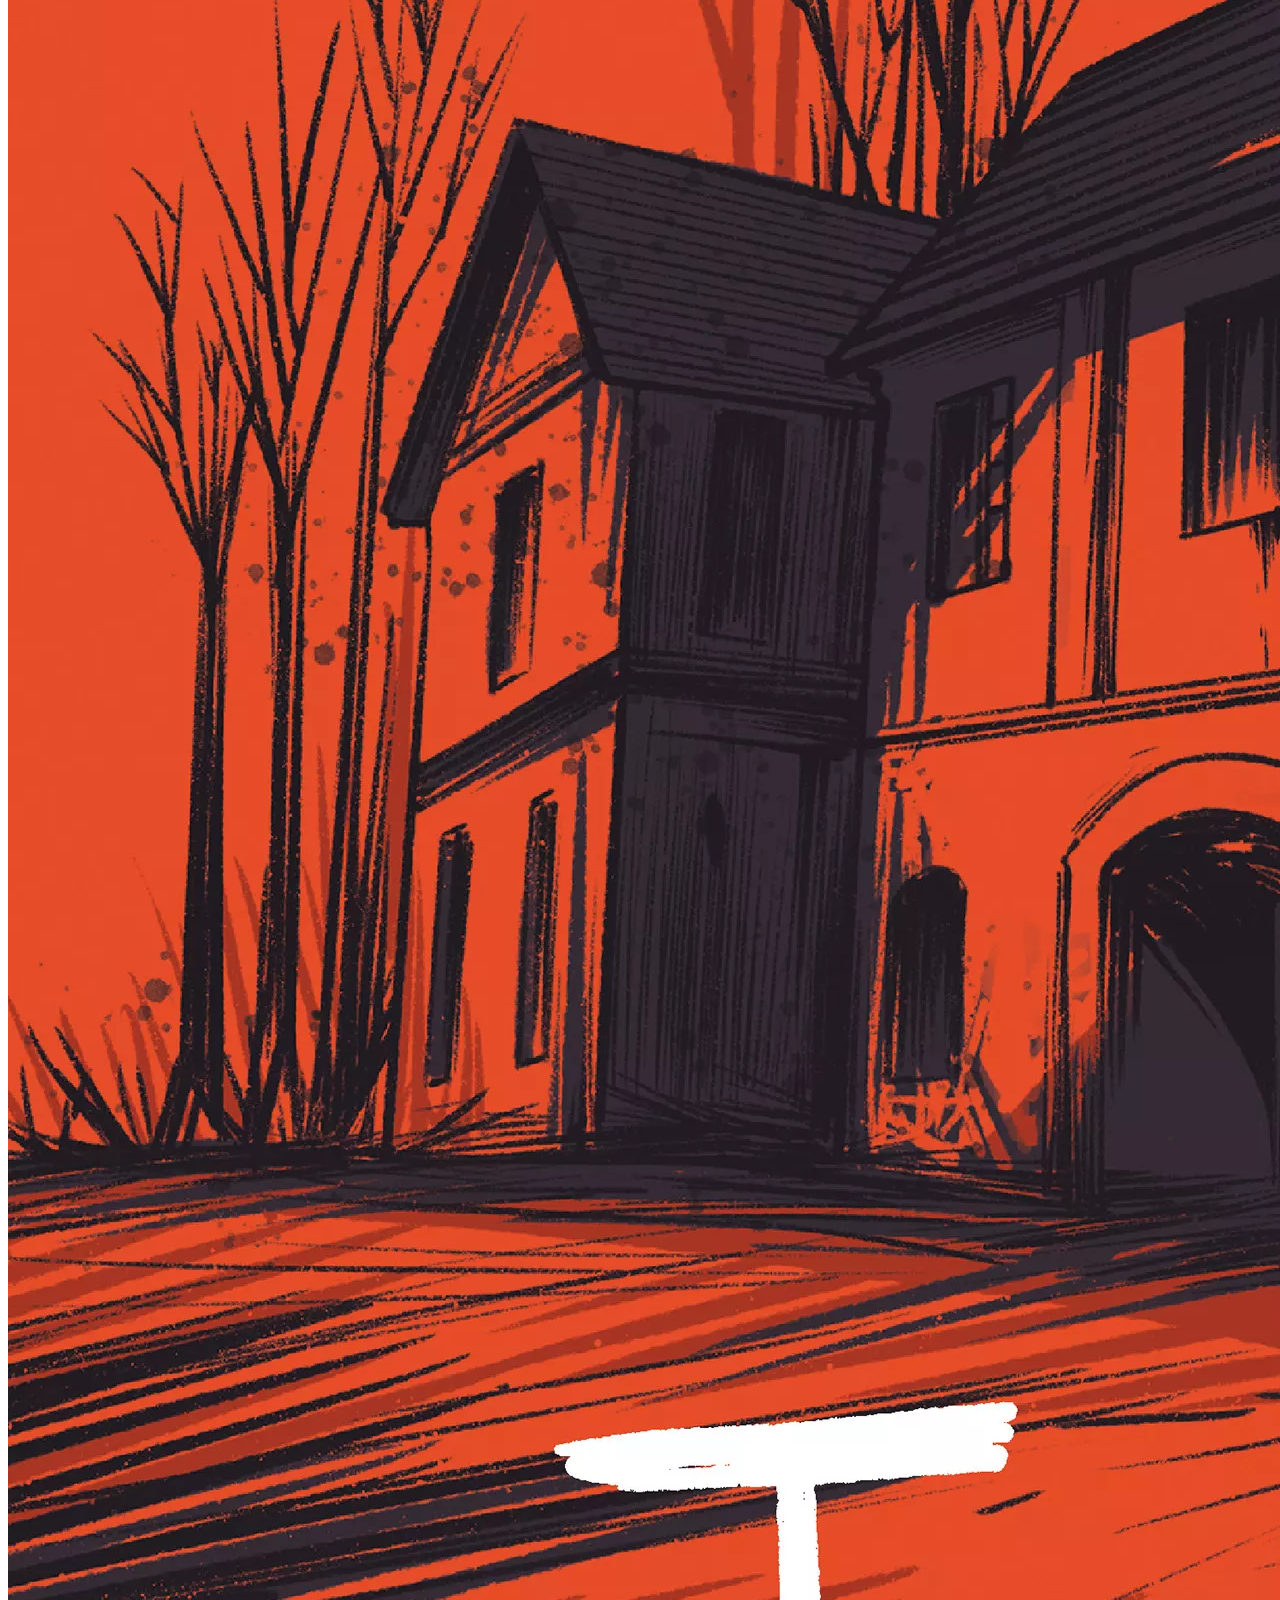
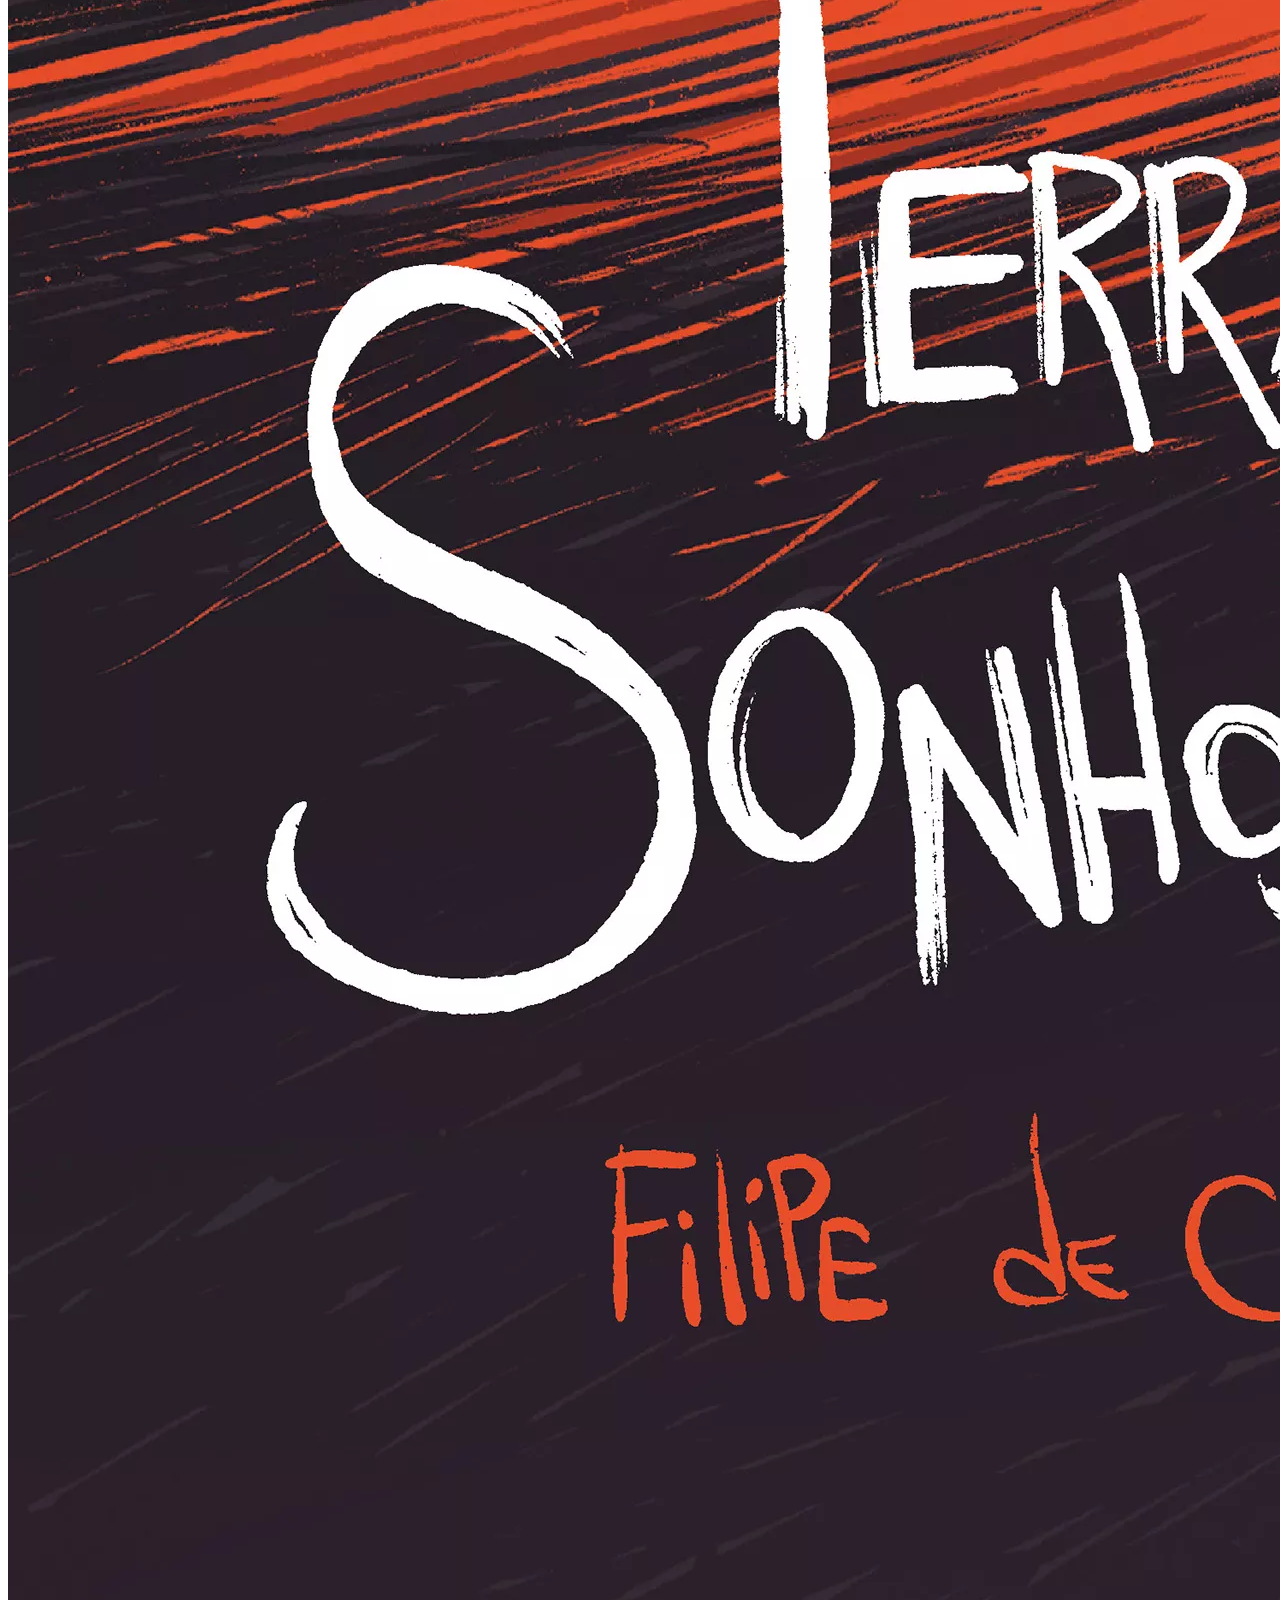
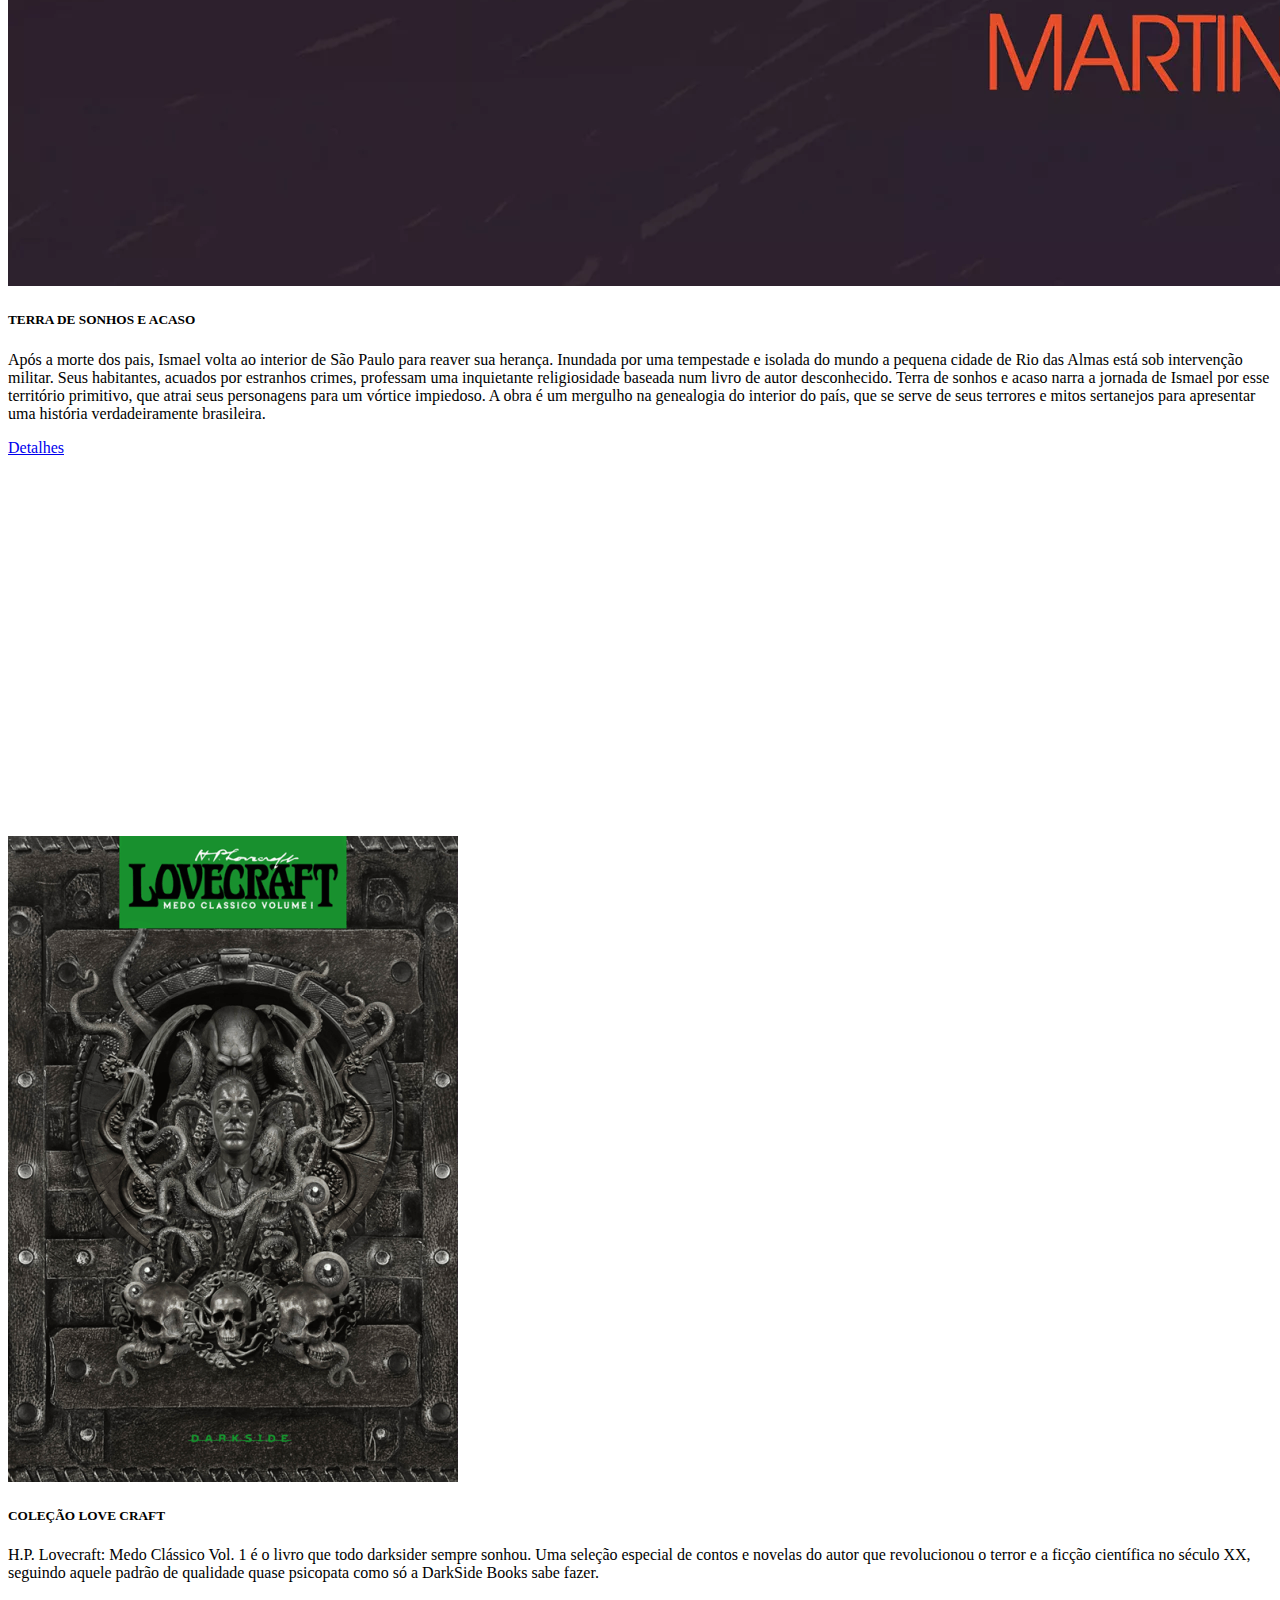
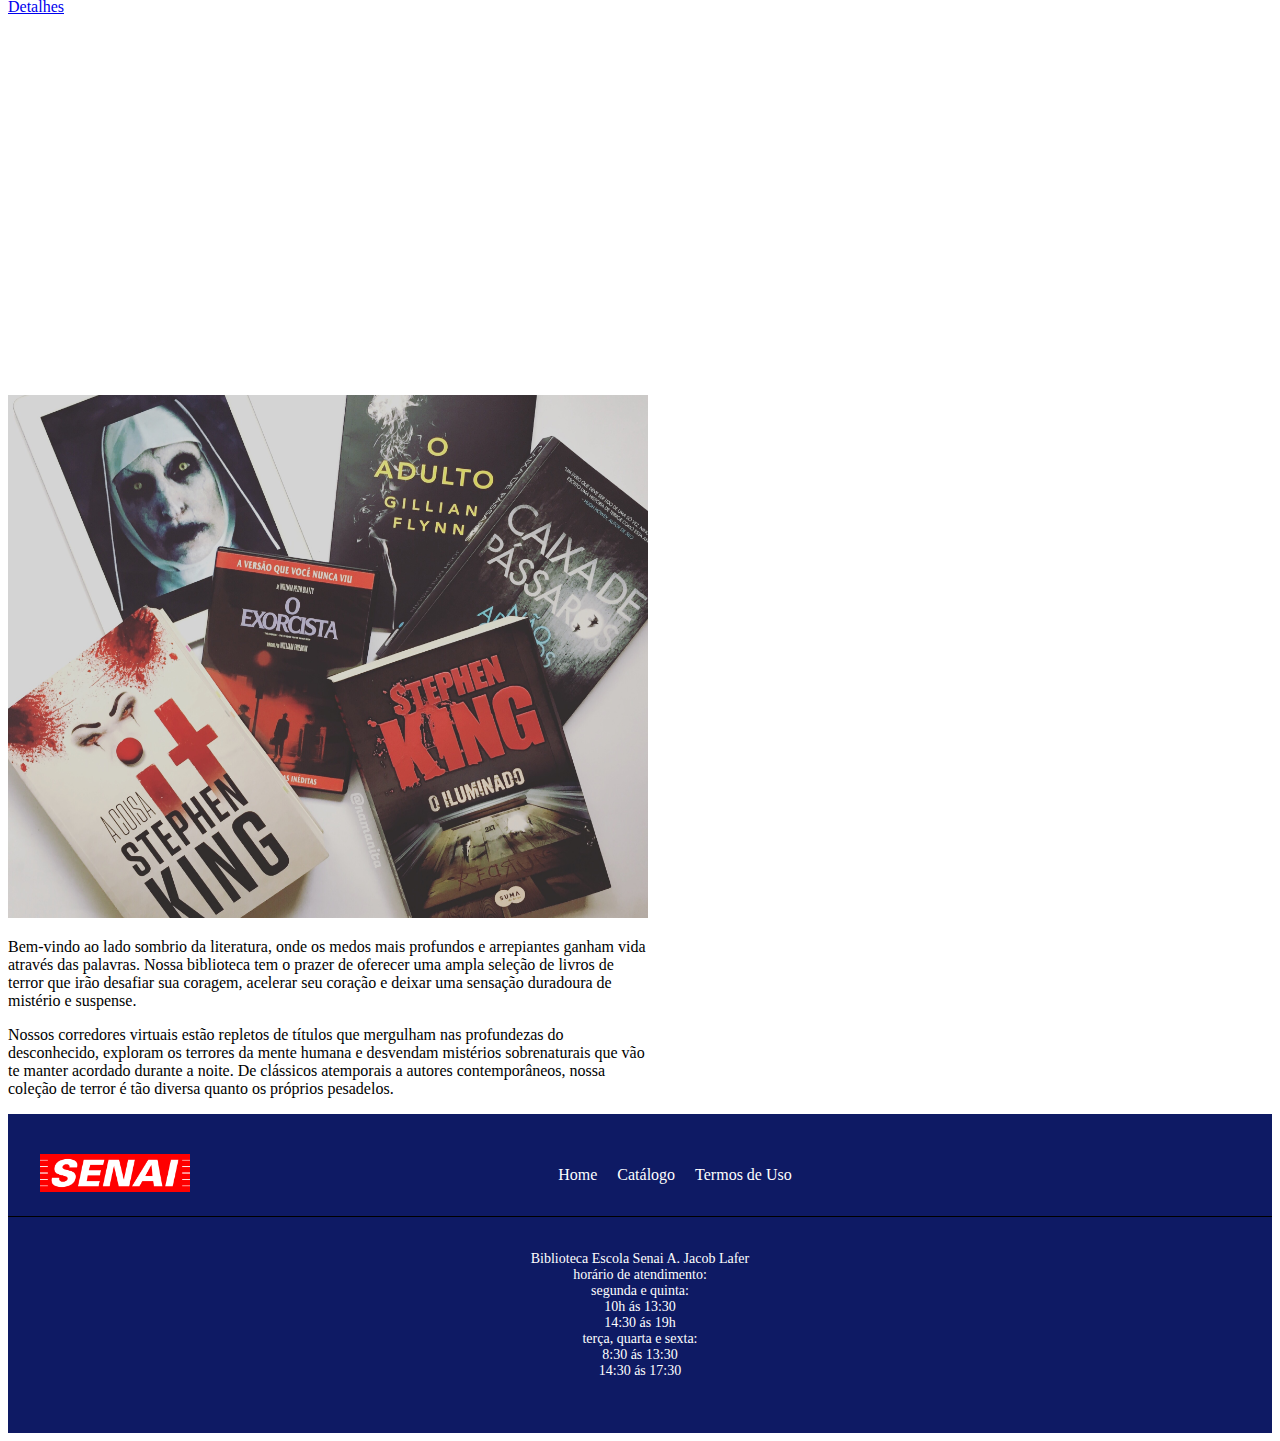
<file: html/terror.html>
<!DOCTYPE html>
<html>
<head>
    <meta charset='utf-8'>
    <meta http-equiv='X-UA-Compatible' content='IE=edge'>
    <title>Biblioteca SENAI</title>
    <meta name='viewport' content='width=device-width, initial-scale=1'>
    <link rel='stylesheet' type='text/css' media='screen' href="../css/index.css">
    <link rel="shortcut icon" href="../img/S_senailogo.jpeg" type="image/x-icon" />
    <link rel='stylesheet' type='text/css' media='screen' href='../css/index.css'>
    <script src="https://cdn.jsdelivr.net/npm/@popperjs/core@2.11.8/dist/umd/popper.min.js" integrity="sha384-I7E8VVD/ismYTF4hNIPjVp/Zjvgyol6VFvRkX/vR+Vc4jQkC+hVqc2pM8ODewa9r" crossorigin="anonymous"></script>
    <script src="https://cdn.jsdelivr.net/npm/bootstrap@5.3.1/dist/js/bootstrap.min.js" integrity="sha384-Rx+T1VzGupg4BHQYs2gCW9It+akI2MM/mndMCy36UVfodzcJcF0GGLxZIzObiEfa" crossorigin="anonymous"></script>
    <link href="https://cdn.jsdelivr.net/npm/bootstrap@5.3.1/dist/css/bootstrap.min.css" rel="stylesheet" integrity="sha384-4bw+/aepP/YC94hEpVNVgiZdgIC5+VKNBQNGCHeKRQN+PtmoHDEXuppvnDJzQIu9" crossorigin="anonymous">
</head>
<body>
    <nav class="navbar navbar-expand-lg bg-body-tertiary">
        <div class="container-fluid">
            <a class="navbar-brand" href="">Biblioteca SENAI</a>
            <button class="navbar-toggler" type="button" data-bs-toggle="collapse" data-bs-target="#navbarSupportedContent" aria-controls="navbarSupportedContent" aria-expanded="false" aria-label="Toggle navigation">
                <span class="navbar-toggler-icon"></span>
            </button>
            <div class="collapse navbar-collapse" id="navbarSupportedContent">
                <ul class="navbar-nav me-auto mb-2 mb-lg-0">
                    <li class="nav-item">
                        <a class="nav-link active" aria-current="page" href="index.html">Home</a>
                    </li>
                    <li class="nav-item">
                        <a class="nav-link" href="catalogo.html">Catálogo</a>
                    </li>
                    <li class="nav-item dropdown">
                        <a class="nav-link dropdown-toggle" href="contato.html" role="button" data-bs-toggle="dropdown" aria-expanded="false">
                            Contato
                        </a>
                        <ul class="dropdown-menu">
                            <li><a class="dropdown-item" href="sugest.html">Sugestões</a></li>
                            <li><hr class="dropdown-divider"></li>
                            <li><a class="dropdown-item" href="formulario.html">Formulário de contrato</a></li>
                        </ul>
                    </li>
                </ul>
                <form class="d-flex" role="search">
                    <input class="form-control me-2" type="search" placeholder="Buscar" aria-label="Search">
                    <button class="btn btn-outline-success" type="submit">Buscar</button>
                </form>
            </div>
        </div>
    </nav>

    <div class="container text-center mt-5">
        <!-- Livros -->
        <h1 class="mb-4">Terror</h1>
        <div class="row">
            <div class="col-md-6 mb-4">
                <div class="card">
                    <img src="../img/itmaconheiro.jpg" class="card-img-top" alt="Livro 1">
                    <div class="card-body">
                        <h5 class="card-title">IT A COISA</h5>
                        <p class="card-text">Nesse clássico que inspirou os filmes da Warner, um grupo de amigos conhecido como Clube dos Otários aprende o real sentido da amizade, do amor, da confiança... e do medo. O mais profundo e tenebroso medo.</p>
                        <a href="#" class="btn btn-primary">Detalhes</a>
                    </div>
                </div>
            </div>
            <div class="col-md-6 mb-4">
                <div class="card">
                    <img src="../img_livros/terra_sonhos_capa.webp" class="card-img-top" alt="Livro 2">
                    <div class="card-body">
                        <h5 class="card-title">TERRA DE SONHOS E ACASO</h5>
                        <p class="card-text">Após a morte dos pais, Ismael volta ao interior de São Paulo para reaver sua herança. Inundada por uma tempestade e isolada do mundo a pequena cidade de Rio das Almas está sob intervenção militar. Seus habitantes, acuados por estranhos crimes, professam uma inquietante religiosidade baseada num livro de autor desconhecido. Terra de sonhos e acaso narra a jornada de Ismael por esse território primitivo, que atrai seus personagens para um vórtice impiedoso. A obra é um mergulho na genealogia do interior do país, que se serve de seus terrores e mitos sertanejos para apresentar uma história verdadeiramente brasileira.</p>
                        <a href="terra.html" class="btn btn-primary">Detalhes</a>
                    </div>
                </div>
            </div>
            <!-- Adicione mais colunas de cards paralelos aqui -->
            <div class="col-md-6 mb-4">
                <div class="card">
                    <img src="../img_livros/capa-lovecraft.webp" class="card-img-top" alt="Livro 2">
                    <div class="card-body">
                        <h5 class="card-title">COLEÇÃO LOVE CRAFT</h5>
                        <p class="card-text">H.P. Lovecraft: Medo Clássico Vol. 1 é o livro que todo darksider sempre sonhou. Uma seleção especial de contos e novelas do autor que revolucionou o terror e a ficção científica no século XX, seguindo aquele padrão de qualidade quase psicopata como só a DarkSide Books sabe fazer.</p>
                        <a href="#" class="btn btn-primary">Detalhes</a>
                    </div>
                </div>
            </div>
        </div>
        <!--Texto-->
        <div class="card" style="width: 40rem; display: inline-block;">
            <img src="../img_livros/terror.jpeg" class="card-img-top" alt="..." style="max-width: 100%;">
            <div class="card-body">
                <p class="card-text">Bem-vindo ao lado sombrio da literatura, onde os medos mais profundos e arrepiantes ganham vida através das palavras. Nossa biblioteca tem o prazer de oferecer uma ampla seleção de livros de terror que irão desafiar sua coragem, acelerar seu coração e deixar uma sensação duradoura de mistério e suspense.</p>
                <p class="card-text">Nossos corredores virtuais estão repletos de títulos que mergulham nas profundezas do desconhecido, exploram os terrores da mente humana e desvendam mistérios sobrenaturais que vão te manter acordado durante a noite. De clássicos atemporais a autores contemporâneos, nossa coleção de terror é tão diversa quanto os próprios pesadelos.</p>
            </div>
        </div>
    </div>
    <footer class="footer">
        <div class="footer-content">
            <div class="footer-logo">
                <img src="../img/senailogo2.png" alt="Logo">
            </div>
            <div class="footer-links">
                <ul>
                    <li><a href="index.html">Home</a></li>
                    <li><a href="catalogo.html">Catálogo</a></li>
                    <li><a href="contato.html">Termos de Uso</a></li>
                </ul>
            </div>
            <div class="footer-social">
                <a class="social-icon" href="#"><i class="fa fa-facebook"></i></a>
                <a class="social-icon" href="#"><i class="fa fa-twitter"></i></a>
                <a class="social-icon" href="#"><i class="fa fa-instagram"></i></a>
            </div>
        </div>
        <div class="footer-bottom">
            <p>Biblioteca Escola Senai A. Jacob Lafer <br>
                horário de atendimento: <br>
                segunda e quinta: <br> 
                10h ás 13:30 <br>
                14:30 ás 19h <br>
                terça, quarta e sexta: <br>
                8:30 ás 13:30 <br>
                14:30 ás 17:30</p>
        </div>
    </footer>
</body>
</html>
</file>
<file: css/index.css>
/* Estilos gerais do footer */
.footer {
    background-color: #0e1a64;
    color: #fff;
    padding: 40px 0;
  }
  
  .footer-content {
    max-width: 1200px;
    margin: 0 auto;
    display: flex;
    justify-content: space-between;
    align-items: center;
  }
  
  .footer-logo img {
    width: 150px;
  }
  
  .footer-links ul {
    list-style: none;
    padding: 0;
    margin: 0;
    display: flex;
  }
  
  .footer-links li {
    margin-right: 20px;
  }
  
  .footer-links a {
    color: #fff;
    text-decoration: none;
    transition: color 0.3s ease;
  }
  
  .footer-links a:hover {
    color: #ffcc00;
  }
  
  .footer-social .social-icon {
    color: #fff;
    font-size: 24px;
    margin-right: 20px;
    text-decoration: none;
    transition: color 0.3s ease;
  }
  
  .footer-social .social-icon:hover {
    color: #ffcc00;
  }
  
  /* Estilos do rodapé inferior */
  .footer-bottom {
    text-align: center;
    margin-top: 20px;
    padding-top: 20px;
    border-top: 1px solid #000000;
  }
  
  .footer-bottom p {
    font-size: 14px;
  }

/*Carousel Imagens*/
  .img-carousel {
    max-width: 50%;
    height: auto;
    display: block;
    margin: 0 auto;
}

.carousel-image {
  object-position: center bottom; /* Ajusta a posição da imagem verticalmente */
  max-height: 700em; /* Define uma altura máxima para a imagem */
}

#carouselExample {
  max-width: 800px; /* Defina a largura máxima do carrossel */
  margin: 0 auto; /* Centralize o carrossel na página */
}

/* Estilos para controlar o tamanho do vídeo incorporado */
.embed-responsive-16by9 {
  padding-bottom: 56.25%; /* Proporção 16:9 */
}

/* Estilos para controlar o tamanho das imagens */
.carousel-image {
  max-width: 100%; /* Defina a largura máxima para a imagem */
  height: auto; /* Mantenha a proporção da imagem */
}

.embed-responsive-16by9 iframe {
  position: absolute;
  top: 0;
  left: 0;
  width: 100%;
  height: 100%;
}

.carousel-item{
  height: 30em;
}

.blue-bg {
  position: absolute;
  top: 0;
  left: 0;
  width: 100%;
  height: 33.5em;
  background-color: #0e1a64; /* Cor azul */
  opacity: 1; /* Opacidade para tornar a faixa menos intensa */
  z-index: -1; /* Coloque a faixa atrás do carrossel */
}

.card{
  margin-top: 30%;
}
</file>
